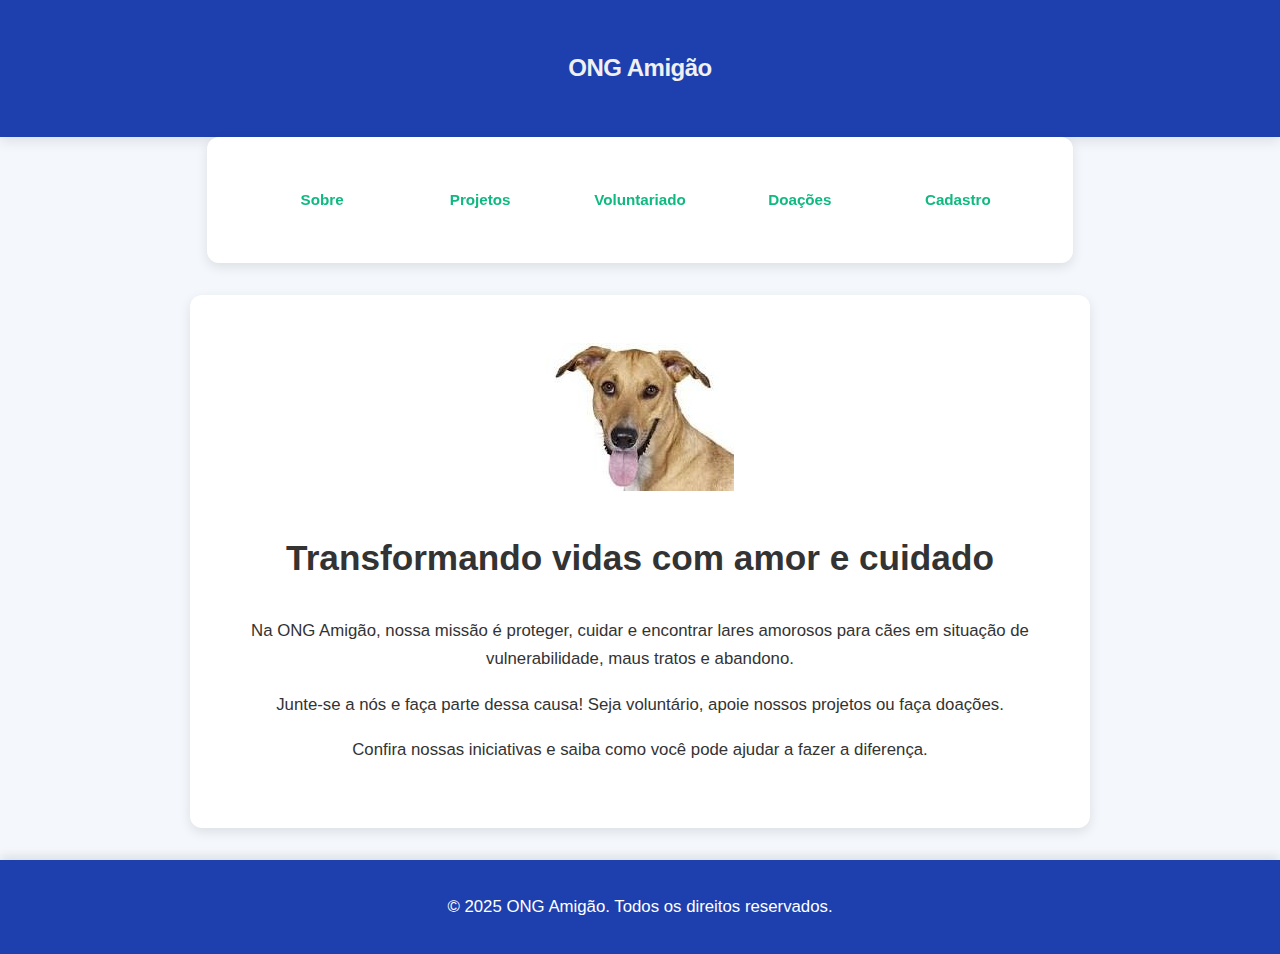
<file: index.html>
<!DOCTYPE html>
<html lang="pt-BR">
<head>
  <meta charset="UTF-8">
  <meta name="viewport" content="width=device-width, initial-scale=1.0">
  <title>ONG Amigão</title>

  <link rel="stylesheet" href="css/style.css">
  <!-- Font Awesome para ícones -->
  <link rel="stylesheet" href="https://cdnjs.cloudflare.com/ajax/libs/font-awesome/6.5.0/css/all.min.css">
  <!-- Material Icons para setas no mobile -->
  <link href="https://fonts.googleapis.com/icon?family=Material+Icons" rel="stylesheet">

  <style>

    /* === CORES CORRIGIDAS (laranja) === */

    :root {
  --main: #10B981;        /* Verde Esmeralda */
  --main-hover: #059669;  /* Hover mais escuro */
  --main-light: #366951;  /* Fundo claro */
}
/* 
:root {
      --orange: #e67e22;
      --orange-hover: #f39c12;
      --orange-light: #fdf2e9;
    }
*/
    /* === MENU HAMBURGUER === */
    .hamburger {
      display: none;
      font-size: 2.8rem;
      font-style: bold;
      background: none;
      border: none;
      color: var(--main);
      cursor: pointer;
      padding: 10px;
    }

    .hamburger:hover {
      color: var(--main-hover);
    }

    .nav-menu {
      display: flex;
      list-style: none;
      font-style: bold;
      margin: 0;
      padding: 0;
    }

    .nav-menu li {
      margin: 0 15px;
      position: relative;
    }

/* === BOTÕES UNIFORMES === */

.nav-menu a {
  text-decoration: none;
  color: var(--main); /* ou var(--orange) se ainda estiver usando */
  font-weight: 700 !important; /* ← AQUI: TÍTULOS EM NEGRITO */
  font-style: normal; /* remove italic se tiver */
  transition: all 0.3s ease;
  display: block;
  padding: 10px 16px;
  min-width: 120px;
  text-align: center;
  border-radius: 6px;
  background: transparent;
}

.nav-menu a:hover {
  color: white;
  background: var(--main-hover);
  box-shadow: 0 2px 8px rgba(0, 0, 0, 0.2);
}
  
/*    
    .nav-menu a {
      text-decoration: none;
      color: var(--main);
      font-weight: 500;
      font-style: bold;
      transition: all 0.3s ease;
      display: block;
      padding: 10px 16px;
      min-width: 120px;
      text-align: center;
      border-radius: 6px;
      background: transparent;
    }

    .nav-menu a:hover {
      color: white;
      font-style: bold;
      background: var(--main);
      box-shadow: 0 2px 8px rgba(230, 126, 34, 0.3);
    }
*/
    /* === DROPDOWN (Desktop) === */
    .dropdown {
      position: relative;
    }

    
    .dropdown-content {
      display: none;
      position: absolute;
      top: 100%;
      left: 0;
      background: #fff;
      min-width: 220px;
      box-shadow: 0 8px 16px rgba(0,0,0,0.1);
      border-radius: 8px;
      overflow: hidden;
      z-index: 1000;
      opacity: 0;
      transform: translateY(-10px);
      transition: opacity 0.3s ease, transform 0.3s ease;
      border: 1px solid #f0f0f0;
    }

    .dropdown:hover .dropdown-content,
    .dropdown.active .dropdown-content {
      display: block;
      opacity: 1;
      transform: translateY(0);
    }

    .dropdown-content a {
      padding: 12px 16px;
      color: #555;
      font-weight: normal; 
      font-size: 0.95rem;
      
      text-align: left;
      min-width: auto;
      border-radius: 0;
    }

    .dropdown-content a:hover {
      background: var(--main-light);
      color: var(--orange);
      font-weight: 500; 
    }

    /* === MOBILE === */
    @media (max-width: 768px) {
      .hamburger {
        display: block;
      }

      .nav-menu {
        position: fixed;
        top: 0;
        right: -100%;
        height: 100vh;
        width: 280px;
        background: #fff;
        flex-direction: column;
        align-items: flex-start;
        padding: 80px 20px 20px;
        box-shadow: -5px 0 15px rgba(0,0,0,0.1);
        transition: right 0.3s ease;
        z-index: 1000;
      }

      .nav-menu.active {
        right: 0;
      }

      .nav-menu li {
        margin: 8px 0;
        width: 100%;
      }

      .nav-menu a {
        min-width: auto;
        width: 100%;
        text-align: left;
        padding: 14px 16px;
        border-radius: 8px;
        background: var(--main-light);
        color: var(--main);
        font-weight: 700;
      }

      .nav-menu a:hover {
        background: var(--main);
        color: white;
      }

      .dropdown-content {
        position: static;
        box-shadow: none;
        background: #f9f9f9;
        border-radius: 6px;
        margin-top: 5px;
        display: none;
        border: 1px solid #eee;
      }

      .dropdown.active .dropdown-content {
        display: block;
      }

      .dropdown-content a {
        padding-left: 30px;
        font-size: 0.95rem;
        background: white;
        color: #444;
        border-radius: 6px;
        margin: 4px 0;
      }

      .dropdown-content a:hover {
        background: var(--main);
        color: white;
      }

      .dropdown > a::after {
        content: "expand_more";
        font-family: "Material Icons", sans-serif;
        font-size: 1.2rem;
        margin-left: 8px;
        float: right;
        color: var(--main);
      }

      .dropdown.active > a::after {
        content: "expand_less";
      }

      .overlay {
        display: none;
        position: fixed;
        top: 0;
        left: 0;
        width: 100%;
        height: 100%;
        background: rgba(0,0,0,0.5);
        z-index: 999;
      }

      .overlay.active {
        display: block;
      }
    }

    /* === CABEÇALHO === */
    .header-container {
      display: flex;
      align-items: center;
      justify-content: space-between;
      flex-wrap: wrap;
      padding: 1rem;
      max-width: 1200px;
      margin: 0 auto;
    }

    .logo-img {
      height: 60px;
      border-radius: 10%;
      object-fit: cover;
    }

    header h1 {
      margin: 0;
      font-size: 1.5rem;
      color: #333;
    }
  </style>
</head>

<body class="page-index">
  <header>
    <h1 style="color: #f0f0f0;">ONG Amigão</h1>
  </header>

  <section id="menu">
    <div class="header-container">
      <button class="hamburger" aria-label="Abrir menu" onclick="toggleMenu()">
        <i class="fas fa-bars"></i>
      </button>

      <nav>
        <ul class="nav-menu" id="navMenu">
          <li><a href="sobre.html" onclick="closeMenu()">Sobre</a></li>

          <!-- DROPDOWN: PROJETOS -->
          <li class="dropdown" id="dropdownProjetos">
            <a href="#" onclick="toggleDropdown(event, 'dropdownProjetos')">Projetos</a>
            <div class="dropdown-content">
              <a href="resgate.html" onclick="closeMenu()">Resgate e Reabilitação</a>
              <a href="adocao.html" onclick="closeMenu()">Adoção Responsável</a>
              <a href="campanhas.html" onclick="closeMenu()">Campanhas de Conscientização</a>
            </div>
          </li>

          <li><a href="voluntariado.html" onclick="closeMenu()">Voluntariado</a></li>

          <!-- DROPDOWN: DOAÇÕES (CORRIGIDO) -->
          <li class="dropdown" id="dropdownDoacoes">
            <a href="#" onclick="toggleDropdown(event, 'dropdownDoacoes')">Doações</a>
            <div class="dropdown-content">
              <a href="doacoes1.html" onclick="closeMenu()">Doações em Dinheiro</a>
              <a href="doacoes2.html" onclick="closeMenu()">Doações de Suprimentos</a>
              <a href="doacoes3.html" onclick="closeMenu()">Entrega Presencial</a>
            </div>
          </li>

          <li><a href="cadastro.html" onclick="closeMenu()">Cadastro</a></li>
        </ul>
      </nav>
    </div>
  </section>
<!-- </header> -->

  <div class="overlay" id="overlay" onclick="closeMenu()"></div>

  <section id="home">
    <!-- <h1>ONG Amigão</h1> -->
    <img src="img/amigao_1.jpg" alt="Amigão n°.1"> <!-- class="logo-img">   -->
    <h2>Transformando vidas com amor e cuidado</h2>
    <p>Na ONG Amigão, nossa missão é proteger, cuidar e encontrar lares amorosos para cães em situação de vulnerabilidade, maus tratos e abandono.</p>
    <p>Junte-se a nós e faça parte dessa causa! Seja voluntário, apoie nossos projetos ou faça doações.</p>
    <p>Confira nossas iniciativas e saiba como você pode ajudar a fazer a diferença.</p>
  </section>

  <footer>
    <p>© 2025 ONG Amigão. Todos os direitos reservados.</p>
  </footer>

  <!-- JavaScript -->
  <script>
    function toggleMenu() {
      const menu = document.getElementById('navMenu');
      const overlay = document.getElementById('overlay');
      menu.classList.toggle('active');
      overlay.classList.toggle('active');
    }

    function closeMenu() {
      const menu = document.getElementById('navMenu');
      const overlay = document.getElementById('overlay');
      const dropdowns = document.querySelectorAll('.dropdown');
      menu.classList.remove('active');
      overlay.classList.remove('active');
      dropdowns.forEach(d => d.classList.remove('active'));
    }

    // Função genérica para toggle de qualquer dropdown
    function toggleDropdown(event, dropdownId) {
      if (window.innerWidth <= 768) {
        event.preventDefault();
        const dropdown = document.getElementById(dropdownId);
        const isActive = dropdown.classList.contains('active');

        // Fecha todos os dropdowns
        document.querySelectorAll('.dropdown').forEach(d => d.classList.remove('active'));

        // Abre o clicado (se não estava ativo)
        if (!isActive) {
          dropdown.classList.add('active');
        }
      }
    }

    // Fecha menu ao redimensionar para desktop
    window.addEventListener('resize', () => {
      if (window.innerWidth > 768) {
        closeMenu();
      }
    });

    // Fecha dropdown ao clicar fora (mobile)
    document.addEventListener('click', (e) => {
      if (window.innerWidth <= 768) {
        const dropdowns = document.querySelectorAll('.dropdown');
        dropdowns.forEach(dropdown => {
          if (dropdown.classList.contains('active') && !e.target.closest(`#${dropdown.id}`)) {
            dropdown.classList.remove('active');
          }
        });
      }
    });
  </script>
</body>
</html>
</file>
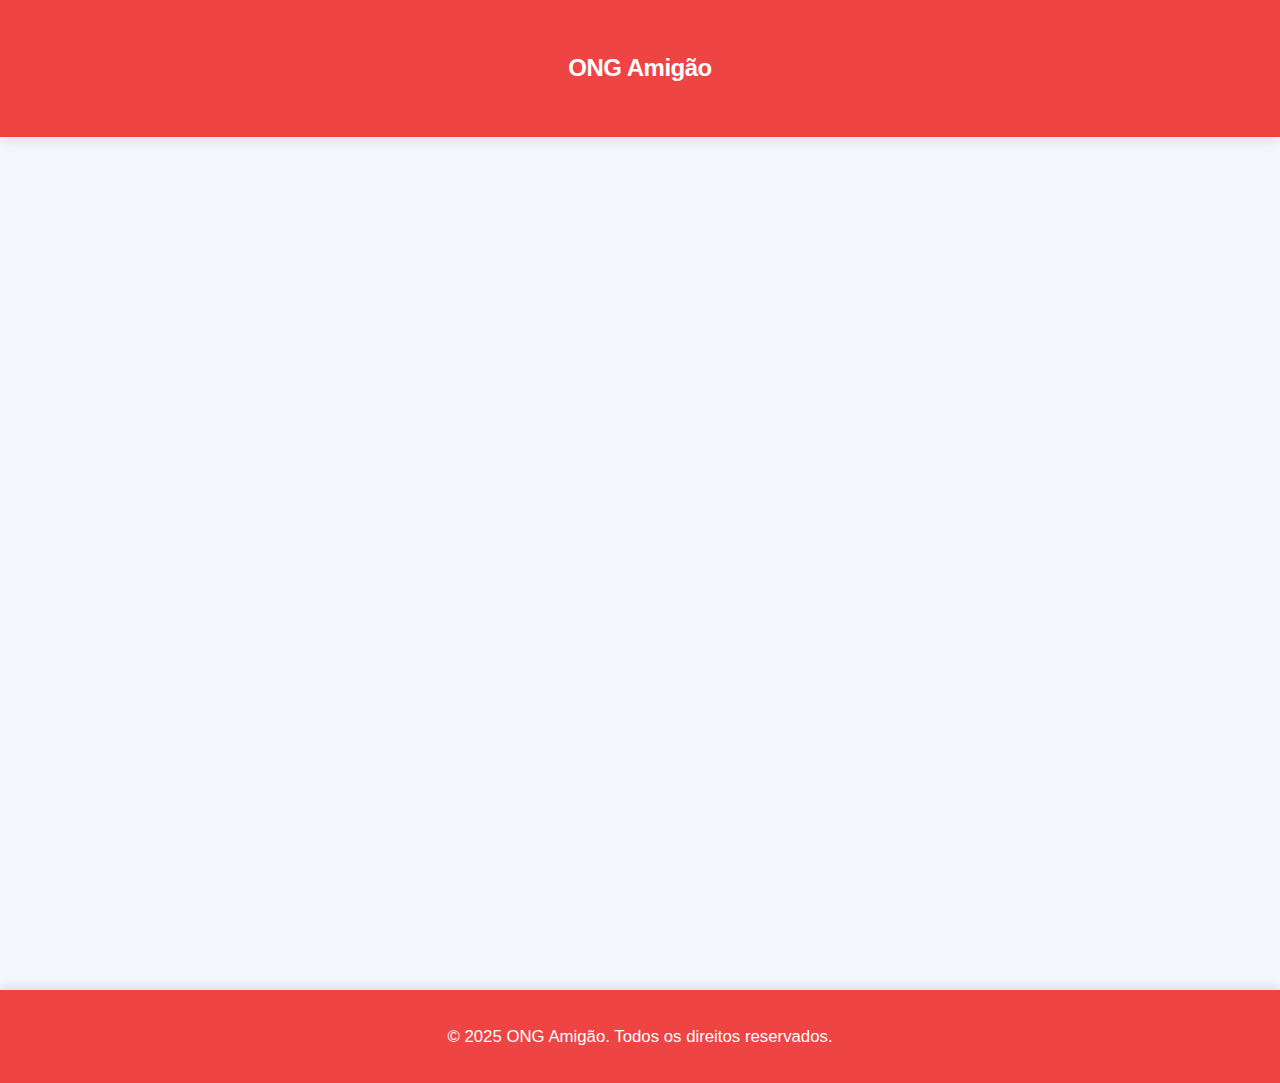
<file: adocao.html>
<!DOCTYPE html>
<html lang="pt-BR">
<head>
  <meta charset="UTF-8">
  <meta name="viewport" content="width=device-width, initial-scale=1.0">
  <title>Projetos — ONG Amigão</title>

  <link rel="stylesheet" href="css/style.css">
  
</head>
<body class="page-projetos">
  <header> 
    <h1>ONG Amigão</h1>
  </header>

  <section id="projetos" class="fade-up fade-delay-1">
    <h2 class="fade-up fade-delay-2">Adoção Responsável</h2>

    <p>A ONG Amigão desenvolve diversos projetos para o bem-estar dos animais e da comunidade. Alguns dos nossos principais projetos incluem:</p>

    <div class="projeto-card"> 
      <img src="img/adocao_1.jpg" alt="Adoção Responsável">
      <div>
       
        <p>Promovemos a adoção de cães resgatados, garantindo que encontrem famílias responsáveis e amorosas.</p>

        <p>Adotar um pet não deve ser por impulso — é uma decisão de amor consciente.</p>
        <p>No Brasil, 60% dos animais adotados voltam para abrigos em menos de 1 ano por falta de preparo (dados IBGE/ONGs).</p>
        <p>Nós ajudamos a mudar isso.</p>
        <p>Na <strong>ONG Amigão</strong>, todo adotante vira família</p>
        
        <p>Adotar é fácil.</p>
        <p>Fazer dar certo é responsabilidade.</p>
        <p>E a gente te ajuda em cada latido.</p>

      </div>
    </div>

    <p class="voltar">
      <a href="index.html" class="btn-voltar">Voltar à página inicial</a>
    </p>

  </section>

  <footer>
    <p>© 2025 ONG Amigão. Todos os direitos reservados.</p> 
  </footer>
</body>
</html>
</file>
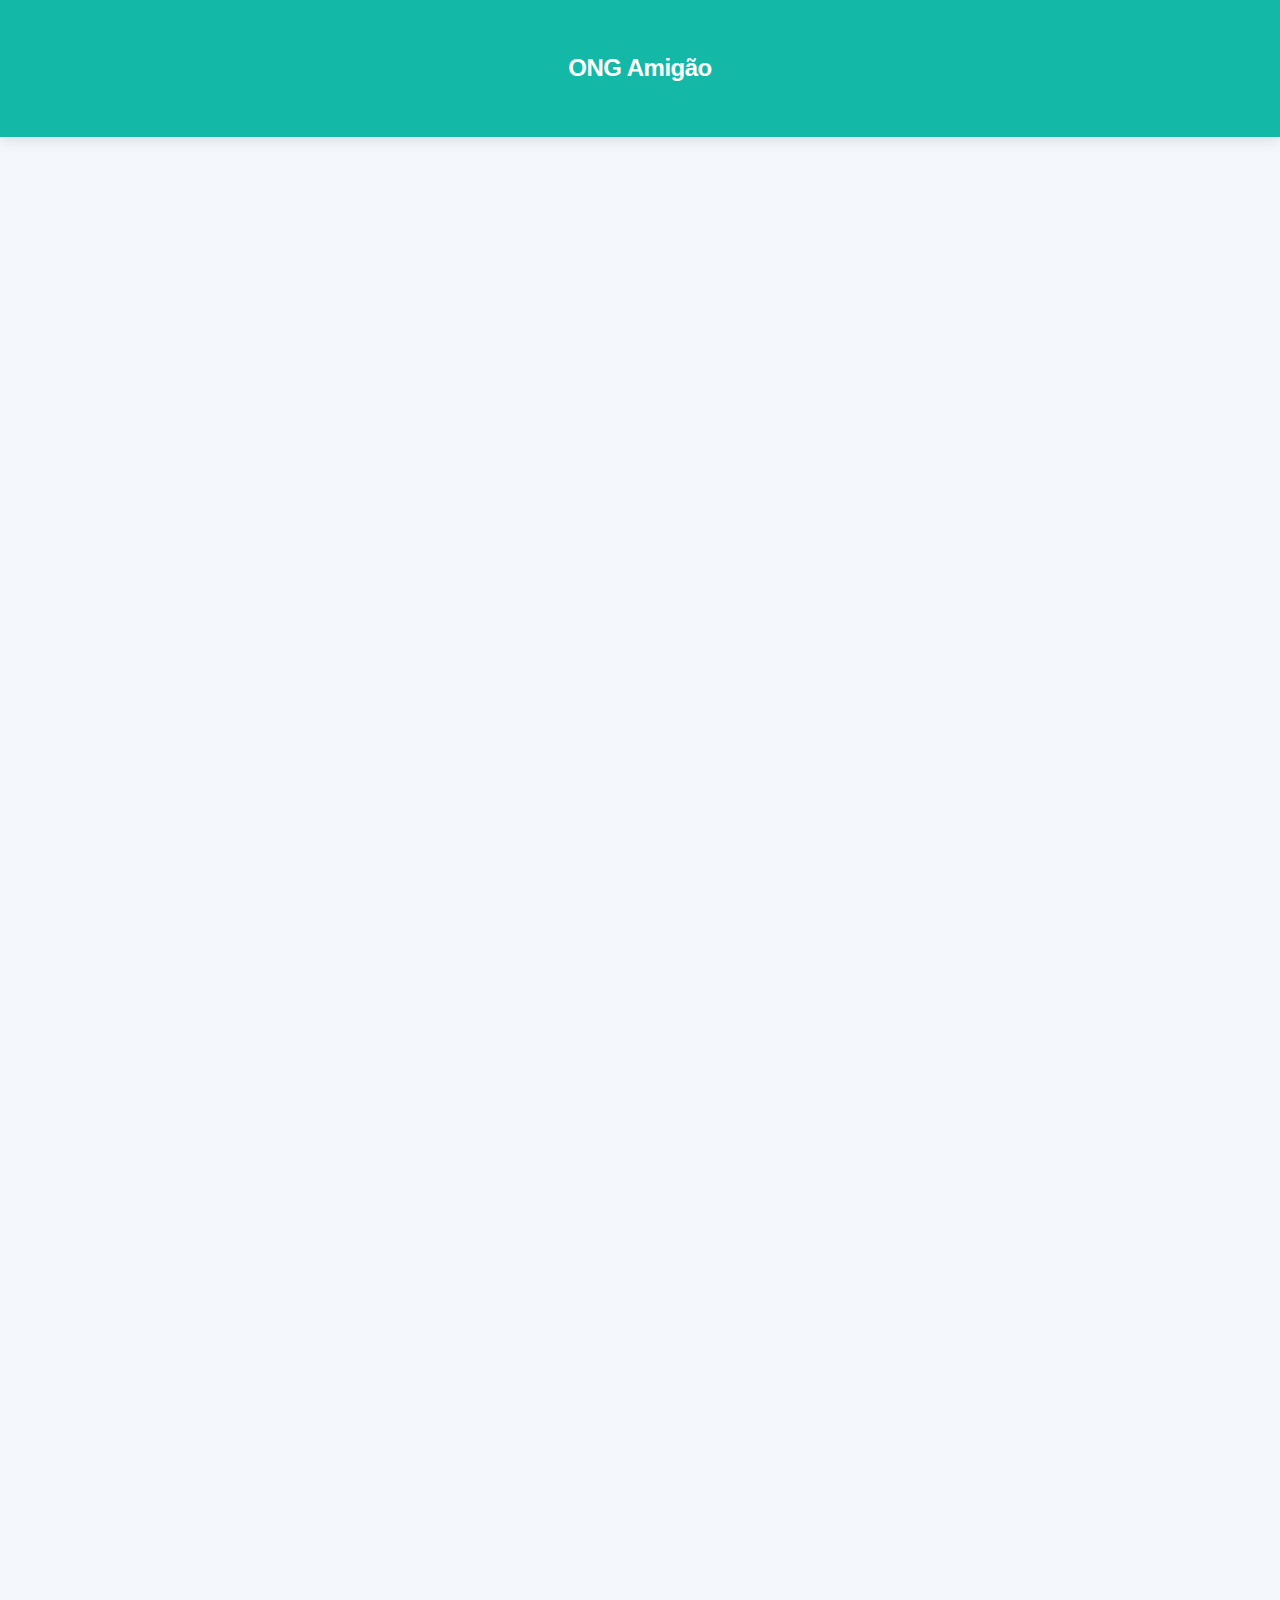
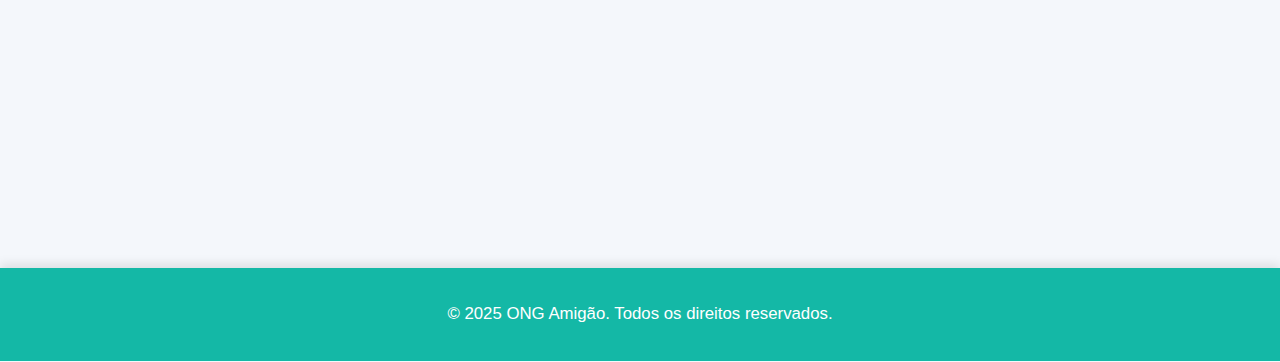
<file: cadastro.html>
<!DOCTYPE html>
<html lang="pt-BR">
<head>
  <meta charset="UTF-8">
  <meta name="viewport" content="width=device-width, initial-scale=1.0">
  <title>ONG Amigão | Cadastro</title>
  <link rel="stylesheet" href="css/style.css">
</head>
<body class="page-cadastro">

  <header>
    <h1>ONG Amigão</h1>
  </header>

  <main>
    <section id="cadastro" class="fade-up fade-delay-1">
      <form id="formCadastro">
        <h2>Cadastro de Voluntário</h2>
        <div class="form-grid">

          <fieldset>
            <legend>Informações Pessoais</legend>
            <div class="form-row"><label for="cpf">CPF:</label><input type="text" id="cpd" name="cpf" required maxlength="14" placeholder="000.000.000-00"></div>
            <div class="form-row"><label for="nome">Nome:</label><input type="text" id="nome" required></div>
            <div class="form-row"><label for="data_nascimento">Dta de Nascimento:</label><input type="date" id="dt_nascimento" required></div>
            <div class="form-row"><label for="email">E-mail:</label><input type="email" id="email" required placeholder="seu_email@seu_provedor"></div>
            <div class="form-row"><label for="telefone">Telefone:</label><input type="tel" id="telefone" name="telefone" required maxlength="15" placeholder="(00) 00000-0000"></div>
          </fieldset>

          <fieldset> 
            <legend>Endereço</legend>
            <div class="form-row"><label for="endereco">Endereço:</label><input type="text" id="endereco" required></div>
            <div class="form-row"><label for="bairro">Bairro:</label><input type="text" id="bairro" required></div>
            <div class="form-row"><label for="cep">CEP:</label><input type="text" id="cep" name="cep" required maxlength="9" placeholder="00000-000"></div>
            <div class="form-row"><label for="cidade">Cidade:</label><input type="text" id="cidade" required></div>
            <div class="form-row"><label for="estado">Estado:</label><select id="estado" name="estado" required><option value="">Selecione</option>
  	        <option>SP</option>
	  	      <option>AC</option><option>AL</option><option>AP</option><option>AM</option>
	          <option>BA</option><option>CE</option><option>DF</option><option>ES</option>
	          <option>GO</option><option>MA</option><option>MT</option><option>MS</option>
	          <option>MG</option><option>PA</option><option>PB</option><option>PR</option>
	          <option>PE</option><option>PI</option><option>RJ</option><option>RN</option>
	          <option>RS</option><option>RO</option><option>RR</option><option>SC</option>
	          <option>SE</option><option>TO</option>
	          </select>
            </div>
          </fieldset>

        </div>
        <button type="submit">Enviar</button>

        <p class="voltar">
          <a href="index.html" class="btn-voltar">Voltar à página inicial</a>
        </p>

      </form>
    </section>
  </main>

  <script>
    // Máscaras de input simples
    const cpf = document.getElementById('cpf');
    const telefone = document.getElementById('telefone');
    const cep = document.getElementById('cep');
    const form = document.getElementById('formCadastro');

    cpf.addEventListener('input', () => {
      let v = cpf.value.replace(/\D/g, '');
      if (v.length > 11) v = v.slice(0, 11);
      cpf.value = v.replace(/(\d{3})(\d{3})(\d{3})(\d{0,2})/, (_, a, b, c, d) => 
        d ? `${a}.${b}.${c}-${d}` : `${a}.${b}.${c}`);
    });

    telefone.addEventListener('input', () => {
      let v = telefone.value.replace(/\D/g, '');
      if (v.length > 11) v = v.slice(0, 11);
      telefone.value = v.replace(/^(\d{2})(\d{5})(\d{0,4})/, (_, a, b, c) => 
        c ? `(${a}) ${b}-${c}` : `(${a}) ${b}`);
    });

    cep.addEventListener('input', () => {
      let v = cep.value.replace(/\D/g, '');
      if (v.length > 8) v = v.slice(0, 8);
      cep.value = v.replace(/^(\d{5})(\d{0,3})/, (_, a, b) => 
        b ? `${a}-${b}` : `${a}`);
    });

    // Envio do formulário com feedback visual
      form.addEventListener('submit', e => {
      e.preventDefault(); // impede o reload da página
      alert('Cadastro enviado com sucesso! 🐶');
 
    // Efeito visual de sucesso
      form.style.transition = "opacity 0.3s ease";
      form.style.opacity = "0.5";
      setTimeout(() => {
        form.reset();            // limpa os campos
        form.style.opacity = "1"; // volta ao normal
      }, 1000);
    });
  </script>


  <footer>
    <p>© 2025 ONG Amigão. Todos os direitos reservados.</p>
  </footer>

  <script>
    document.getElementById('formCadastro').onsubmit = () => {
      alert('Cadastro enviado com sucesso! 🐶');
      return false;
    };
  </script>
</body>
</html>
</file>
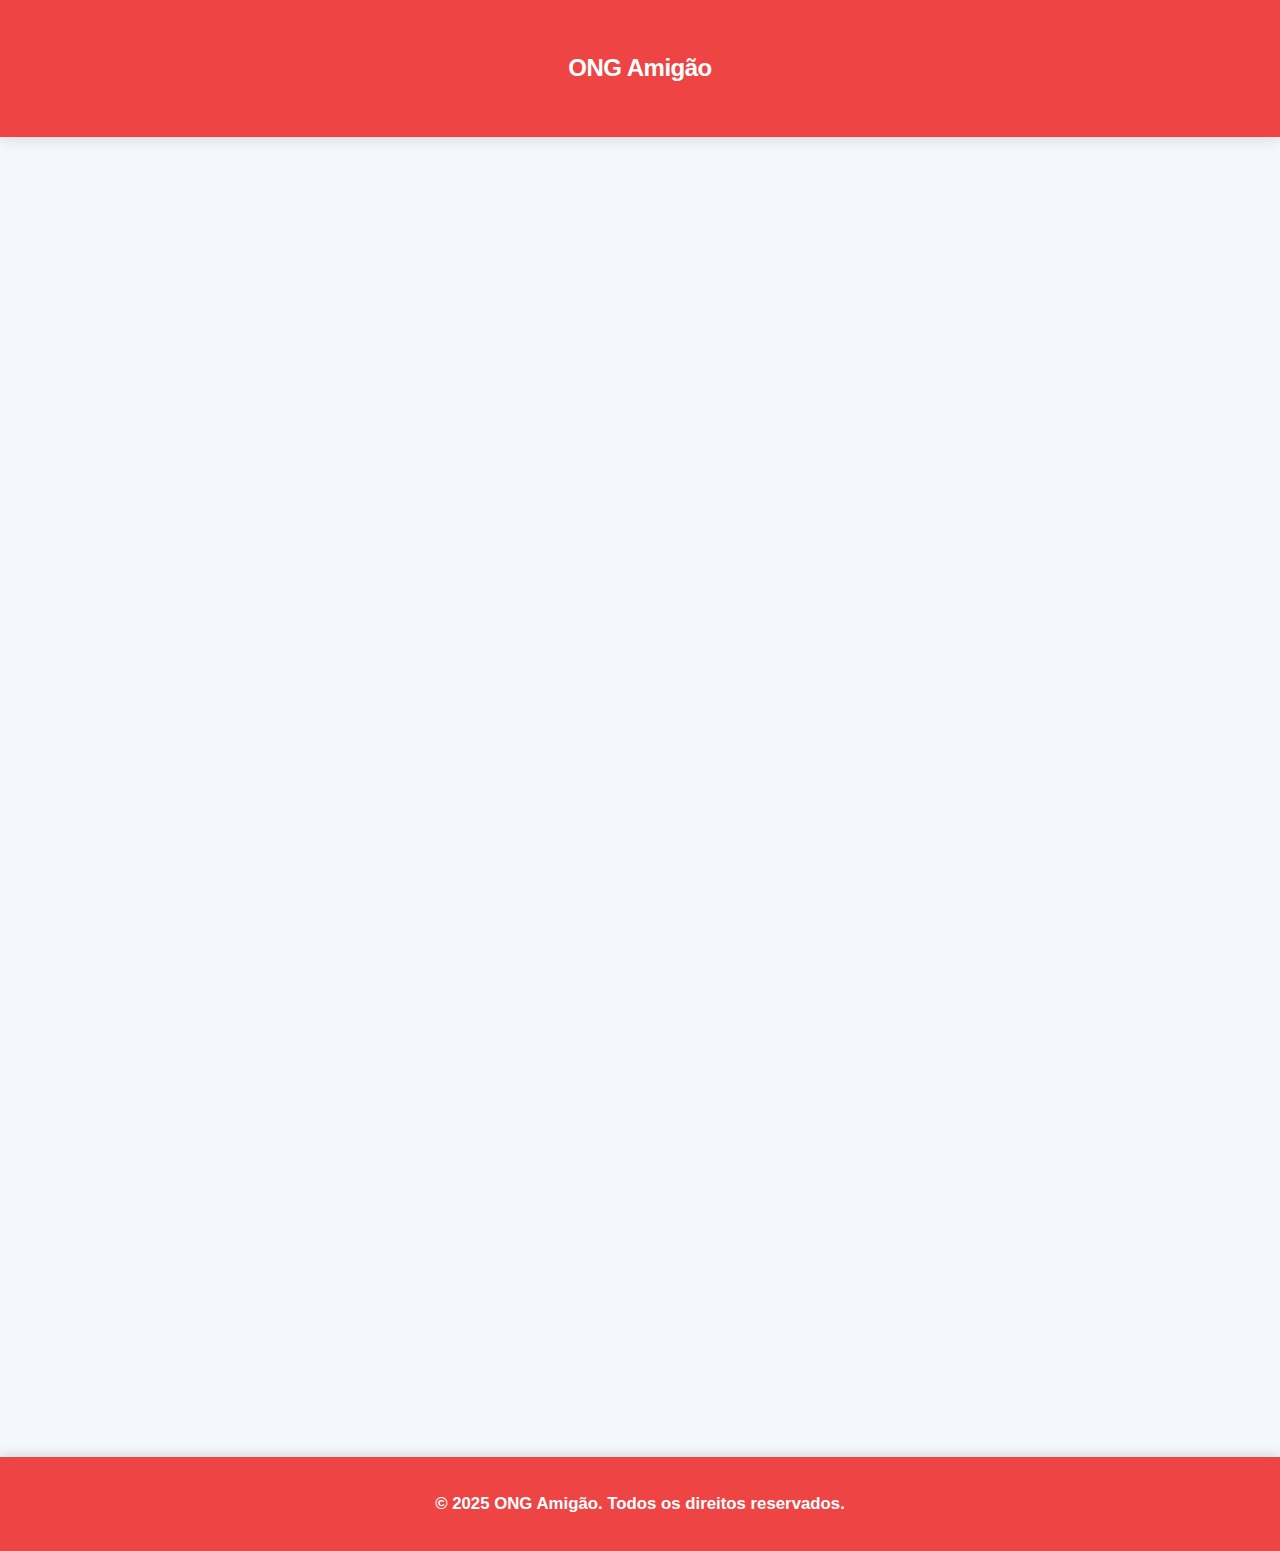
<file: campanhas.html>
<!DOCTYPE html>
<html lang="pt-BR">
<head>
  <meta charset="UTF-8">
  <meta name="viewport" content="width=device-width, initial-scale=1.0">
  <title>Projetos — ONG Amigão</title>

  <link rel="stylesheet" href="css/style.css">
  
</head>
<body class="page-projetos">
  <header> 
    <h1>ONG Amigão</h1>
  </header>

  <section id="projetos" class="fade-up fade-delay-1">
    <h2 class="fade-up fade-delay-2">Campanhas de Conscientização</h2>

    <p>A ONG Amigão desenvolve diversos projetos para o bem-estar dos animais e da comunidade. Alguns dos nossos principais projetos incluem:</p>

    <div class="projeto-card">
      <img src="img/campanha_1.jpg" alt="Campanhas de Conscientização">
      <div>

        <p>Realizamos campanhas educativas contínuas com o objetivo de promover a guarda responsável,</p>
        <p>os cuidados essenciais com os animais e a prevenção do abandono. Através de palestras em escolas,</p>
        <p>feiras comunitárias, redes sociais e parcerias com empresas, levamos informações claras e acessíveis sobre: </p>

        <ul>
            <li>A importância da alimentação balanceada e adequada para cada fase da vida do animal;</li>
            <li>Esterilização como forma de controle populacional e redução de filhotes indesejados;</li>
            <li>Vacinação e vermifugação regulares para garantir a saúde dos pets;</li>
            <li>Identificação com microchip ou plaquinha para facilitar o reencontro em caso de perda;</li>
            <li>Adoção consciente, orientando futuros tutores sobre as responsabilidades de longo prazo;</li>
            <li>Denúncia de maus-tratos, ensinando como identificar e agir diante de situações de crueldade.</li>
        </ul>
        <p>Nossas ações incluem distribuição de materiais informativos, vídeos educativos, mutirões de castração gratuitos
           ou a baixo custo e eventos de rua com demonstrações práticas de cuidados básicos. </p>
        <p>Cada campanha é planejada para alcançar diferentes públicos:</p>
        <p><strong>— crianças, jovens, adultos e idosos — </strong>
        <p>reforçando que um animal não é um presente impulsivo:</p>
        <p>Mas um compromisso de <strong>amor e cuidado por toda a vida.<strong></p>        
      </div>
    </div>

    <p class="voltar">
      <a href="index.html" class="btn-voltar">Voltar à página inicial</a>
    </p>

  </section>

  <footer>
    <p>© 2025 ONG Amigão. Todos os direitos reservados.</p> 
  </footer>
</body>
</html>
</file>
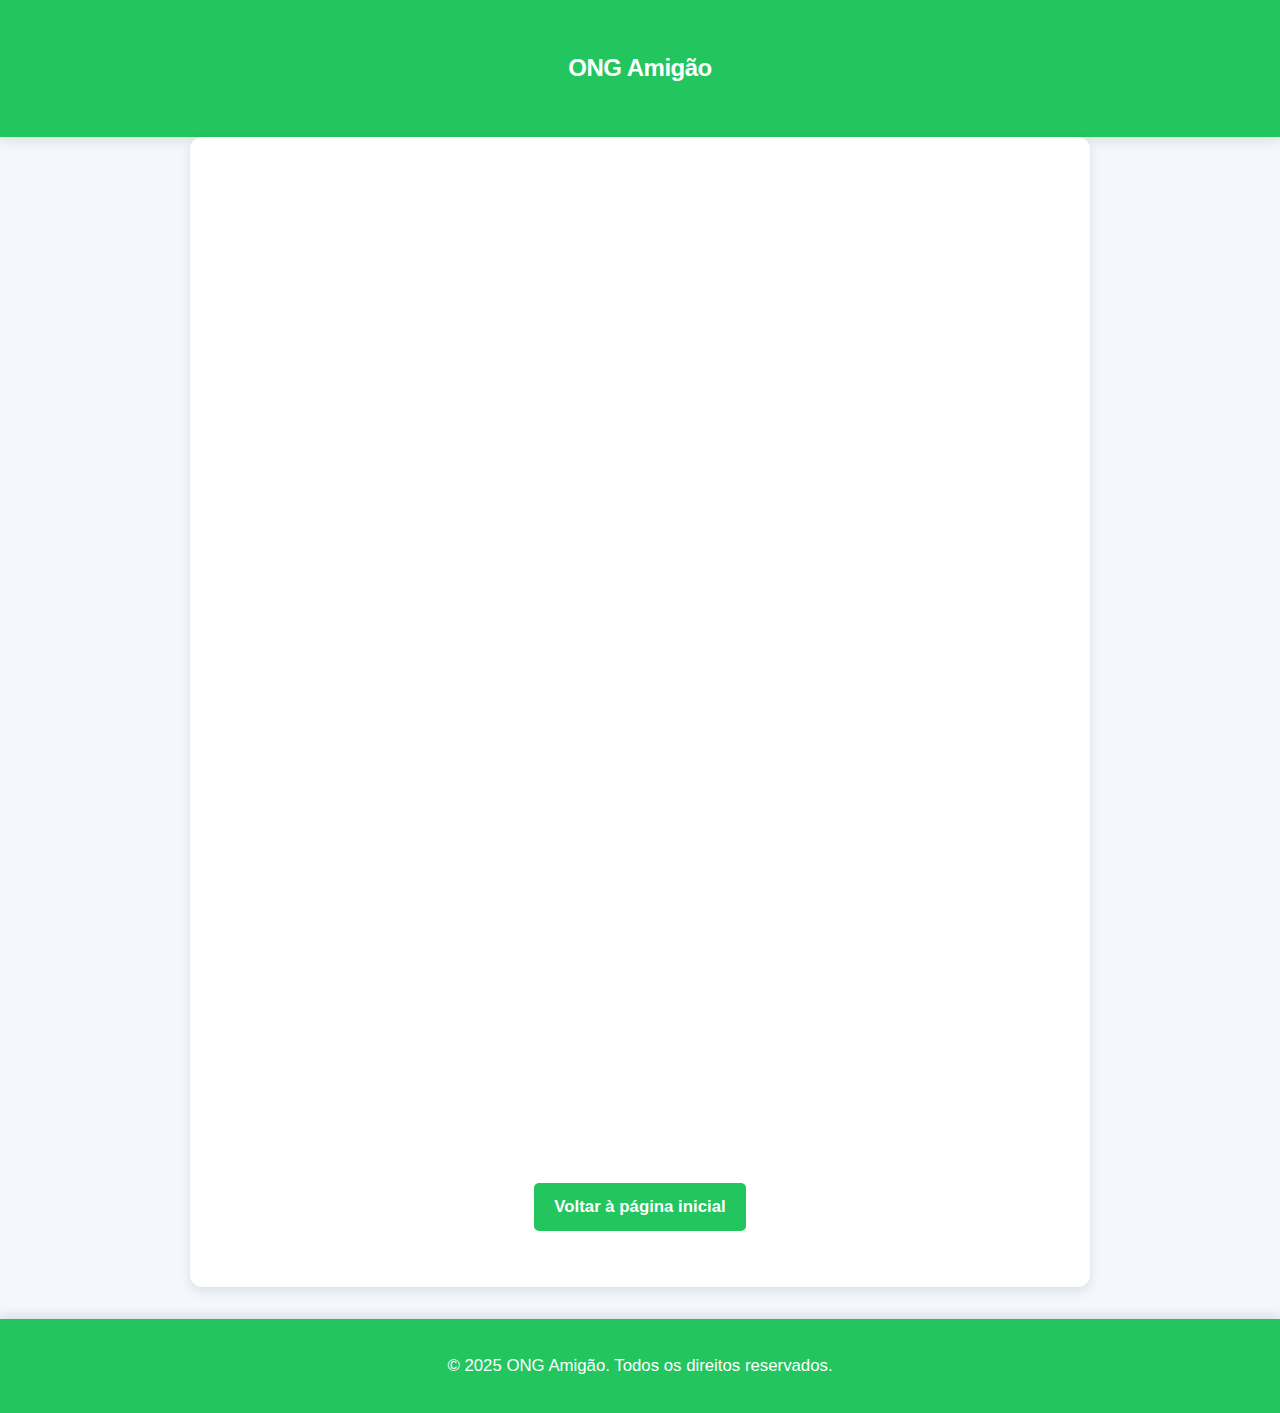
<file: doacoes.html>
<!DOCTYPE html>
<html lang="pt-BR">
<head>
  <meta charset="UTF-8">
  <meta name="viewport" content="width=device-width, initial-scale=1.0">
  <title>Doações — ONG Amigão</title>

  <link rel="stylesheet" href="css/style.css">

</head>
<body class="page-doacoes">
  <header> 
    <h1>ONG Amigão</h1>
  </header>

  <section id="doacoes">
  <div class = fade-up fade-delay-1>
    <h2>Como Ajudar — Doações</h2>

    <p>Você pode contribuir com a <strong>ONG Amigão</strong> de diversas formas. Sua ajuda é essencial para cuidarmos de cães resgatados e proporcionar uma vida digna e feliz para cada um deles.</p>

    <h3>1. Doações em Dinheiro</h3>
    <p>Contribua financeiramente para ajudar na manutenção da ONG, pagamento de consultas veterinárias, vacinas e outros cuidados:</p>
    <ul>
      <li>Pix: <strong>99.999.999/0001-00</strong></li>
      <li>Banco do Brasil – Agência: 1234 | Conta: 56789-0 | Favorecido: ONG Amigão</li>
      <li>Transferência ou depósito identificando seu nome</li>
    </ul>
  </div>
  
  <div class = fade-up fade-delay-1>
    <h3>2. Doações de Suprimentos</h3>
    <p>Itens que fazem diferença no dia a dia dos cães resgatados:</p>
    <ul>
      <li>Rações (seca ou úmida)</li>
      <li>Medicamentos veterinários</li>
      <li>Brinquedos e caminhas</li>
      <li>Produtos de higiene: shampoo, escovas, toalhas</li>
    </ul>
  </div>

  <div class = fade-up fade-delay-1>
    <h3>3. Entrega Presencial</h3>
    <p>Você pode entregar suas doações pessoalmente no seguinte endereço:</p>
    <p><strong>Rua Exemplo, 123 – Bairro Amigo | Cidade – Estado | CEP 00000-000</strong></p>

    <p>Para combinar horários ou tirar dúvidas, entre em contato via WhatsApp: 
       <a href="https://wa.me/5599999999999" target="_blank">(99) 99999-9999</a>
    </p>

    <p>Obrigado por fazer parte desta missão! Cada gesto de carinho transforma vidas.</p>  
  
    <p>Se ainda não preencheu seu cadastro, faça-o <a href="cadastro.html">clicando aqui.</a></p>

  </div>
    <p class="voltar">
      <a href="index.html" class="btn-voltar">Voltar à página inicial</a>
    </p>

  </section>

  <footer>
    <p>© 2025 ONG Amigão. Todos os direitos reservados.</p> 
  </footer>
</body>
</html>
</file>
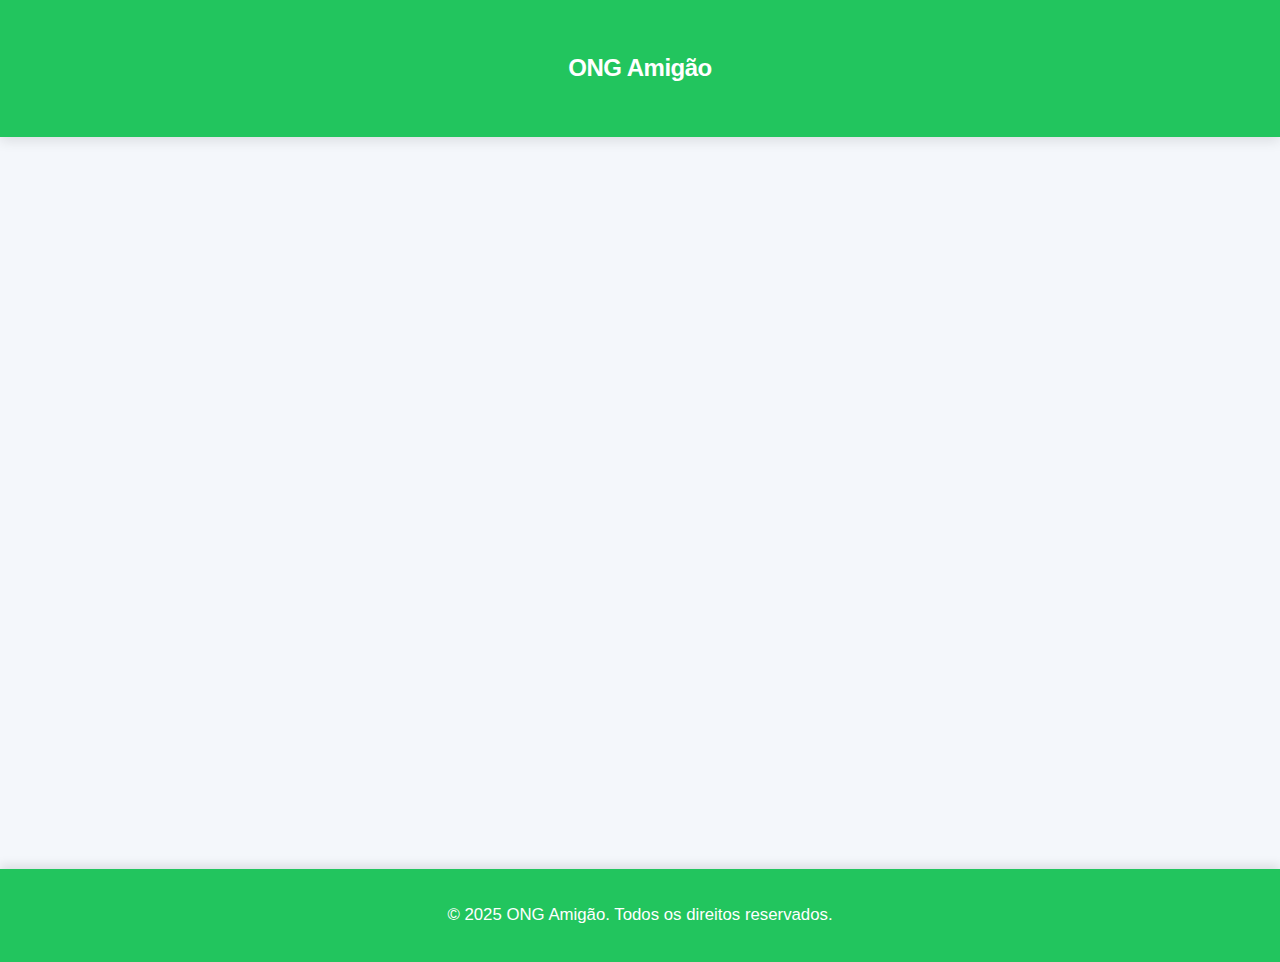
<file: doacoes1.html>
<!DOCTYPE html>
<html lang="pt-BR">
<head>
  <meta charset="UTF-8">
  <meta name="viewport" content="width=device-width, initial-scale=1.0">
  <title>Doações — ONG Amigão</title>

  <link rel="stylesheet" href="css/style.css">

</head>
<body class="page-doacoes">
  <header> 
    <h1>ONG Amigão</h1>
  </header>

  <section id="doacoes" class = "fade-up fade-delay-1">
    <h2 class="fade-up fade-delay-2">Doações em Dinheiro</h2>
    <div class="projeto-card">
      <div>   

        <p>Você pode contribuir com a <strong>ONG Amigão</strong> de diversas formas. Sua ajuda é essencial para cuidarmos de cães resgatados e proporcionar uma vida digna e feliz para cada um deles.</p>

        <p>Contribua financeiramente para ajudar na manutenção da ONG, pagamento de consultas veterinárias, vacinas e outros cuidados:</p>
        <ul>
          <li>Pix: <strong>99.999.999/0001-00</strong></li>
          <li>Banco do Brasil – Agência: 1234 | Conta: 56789-0 | Favorecido: ONG Amigão</li>
          <li>Transferência ou depósito identificando seu nome</li>
        </ul>
  
        <p>Obrigado por fazer parte desta missão! Cada gesto de carinho transforma vidas.</p>  
  
        <p>Se ainda não preencheu seu cadastro, faça-o <a href="cadastro.html">clicando aqui.</a></p>
      </div>

    </div>
    <p class="voltar">
      <a href="index.html" class="btn-voltar">Voltar à página inicial</a>
    </p>

  </section>

  <footer>
    <p>© 2025 ONG Amigão. Todos os direitos reservados.</p> 
  </footer>
</body>
</html>
</file>
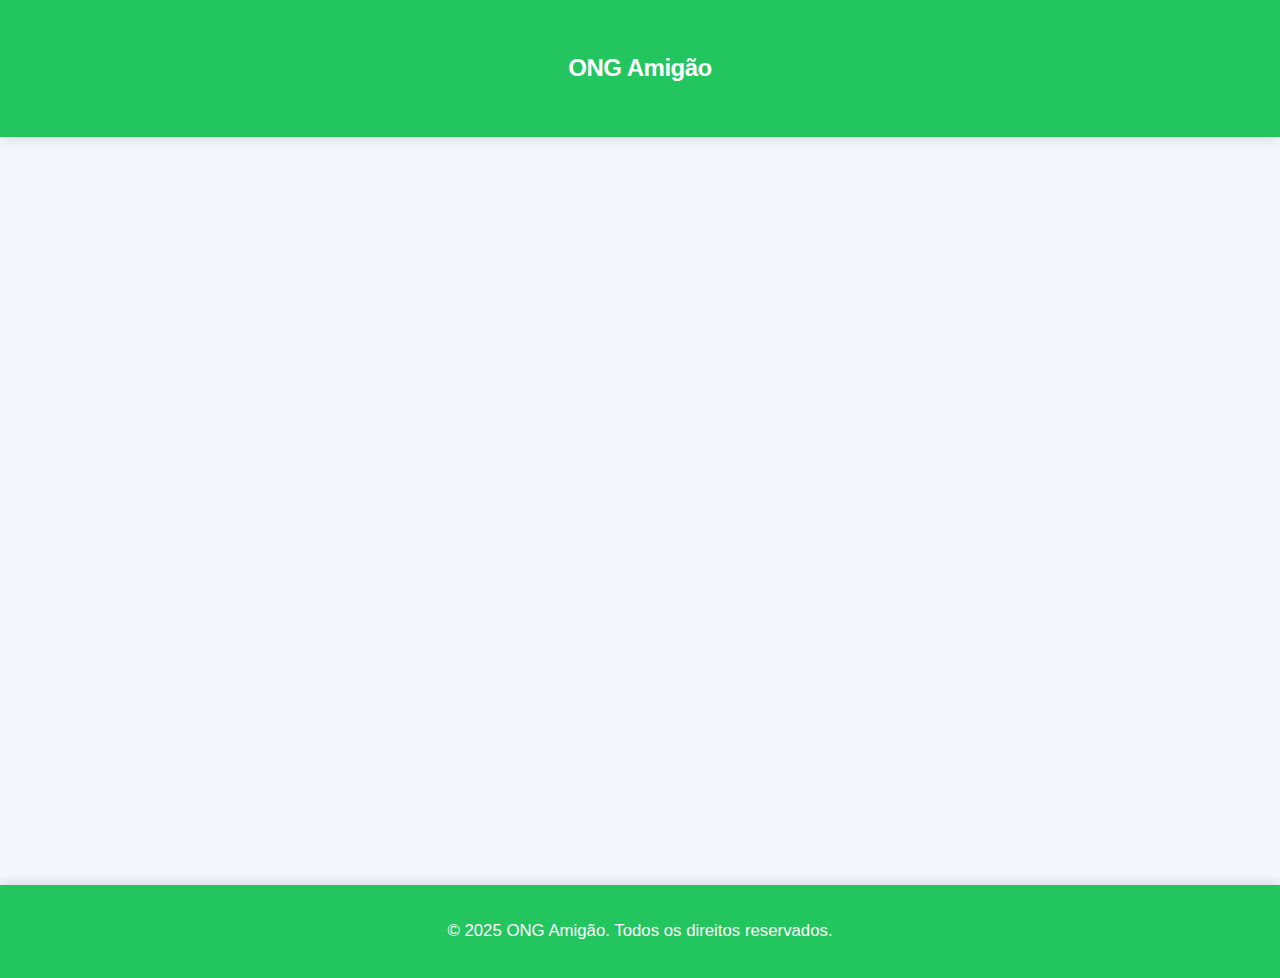
<file: doacoes2.html>
<!DOCTYPE html>
<html lang="pt-BR">
<head>
  <meta charset="UTF-8">
  <meta name="viewport" content="width=device-width, initial-scale=1.0">
  <title>Doações — ONG Amigão</title>

  <link rel="stylesheet" href="css/style.css">

</head>
<body class="page-doacoes">
  <header> 
    <h1>ONG Amigão</h1>
  </header>

    <section id="doacoes" class = "fade-up fade-delay-1">
    <h2 class="fade-up fade-delay-2">Doações de Suprimentos</h2>
    <div class="projeto-card">
      <div>   

        <p>Você pode contribuir com a <strong>ONG Amigão</strong> de diversas formas. Sua ajuda é essencial para cuidarmos de cães resgatados e proporcionar uma vida digna e feliz para cada um deles.</p>

        <p>Itens que fazem diferença no dia a dia dos cães resgatados:</p>

        <ul>
          <li>Rações (seca ou úmida)</li>
          <li>Medicamentos veterinários</li>
          <li>Brinquedos e caminhas</li>
          <li>Produtos de higiene: shampoo, escovas, toalhas</li>
        </ul>
  
        <p>Obrigado por fazer parte desta missão! Cada gesto de carinho transforma vidas.</p>  
  
        <p>Se ainda não preencheu seu cadastro, faça-o <a href="cadastro.html">clicando aqui.</a></p>
      </div>

    </div>
    <p class="voltar">
      <a href="index.html" class="btn-voltar">Voltar à página inicial</a>
    </p>

  </section>

  <footer>
    <p>© 2025 ONG Amigão. Todos os direitos reservados.</p> 
  </footer>
</body>
</html>
</file>
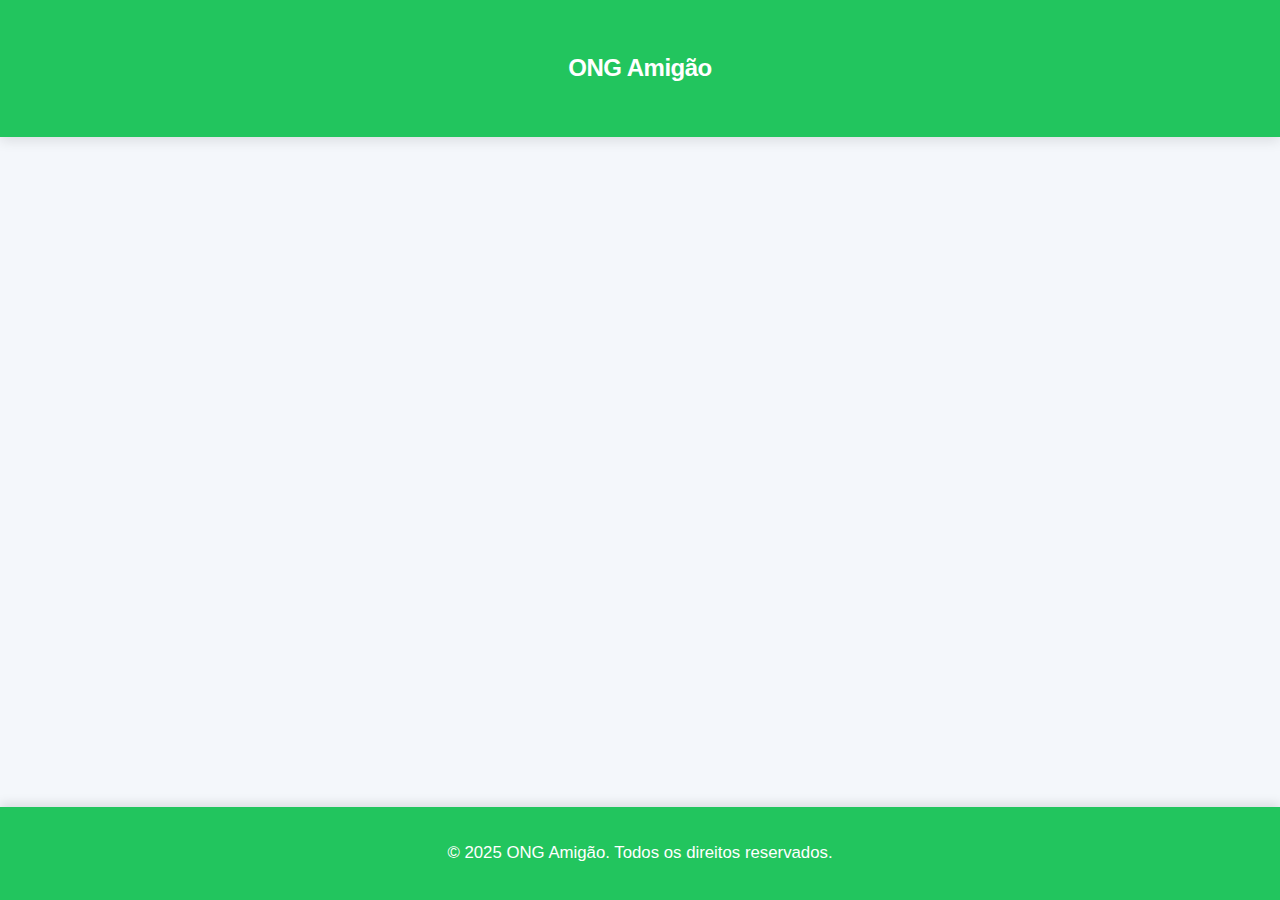
<file: doacoes3.html>
<!DOCTYPE html>
<html lang="pt-BR">
<head>
  <meta charset="UTF-8">
  <meta name="viewport" content="width=device-width, initial-scale=1.0">
  <title>Doações — ONG Amigão</title>

  <link rel="stylesheet" href="css/style.css">

</head>
<body class="page-doacoes">
  <header> 
    <h1>ONG Amigão</h1>
  </header>

  <section id="doacoes" class = "fade-up fade-delay-1">
    <h2 class="fade-up fade-delay-2">Entrega Presencial</h2>
    <div class="projeto-card">
      <div>   

        <p>Você pode contribuir com a <strong>ONG Amigão</strong> de diversas formas. Sua ajuda é essencial para cuidarmos de cães resgatados e proporcionar uma vida digna e feliz para cada um deles.</p>

        <p>Você pode entregar suas doações pessoalmente no seguinte endereço:</p>
        <p><strong>Rua Exemplo, 123 – Bairro Amigo | Cidade – Estado | CEP 00000-000</strong></p>

        <p>Para combinar horários ou tirar dúvidas, entre em contato via WhatsApp: 
           <a href="https://wa.me/5599999999999" target="_blank">(99) 99999-9999</a>
        </p>
  
        <p>Se ainda não preencheu seu cadastro, faça-o <a href="cadastro.html">clicando aqui.</a></p>
      </div>

    </div>
    <p class="voltar">
      <a href="index.html" class="btn-voltar">Voltar à página inicial</a>
    </p>

  </section>



  <footer>
    <p>© 2025 ONG Amigão. Todos os direitos reservados.</p> 
  </footer>
</body>
</html>
</file>
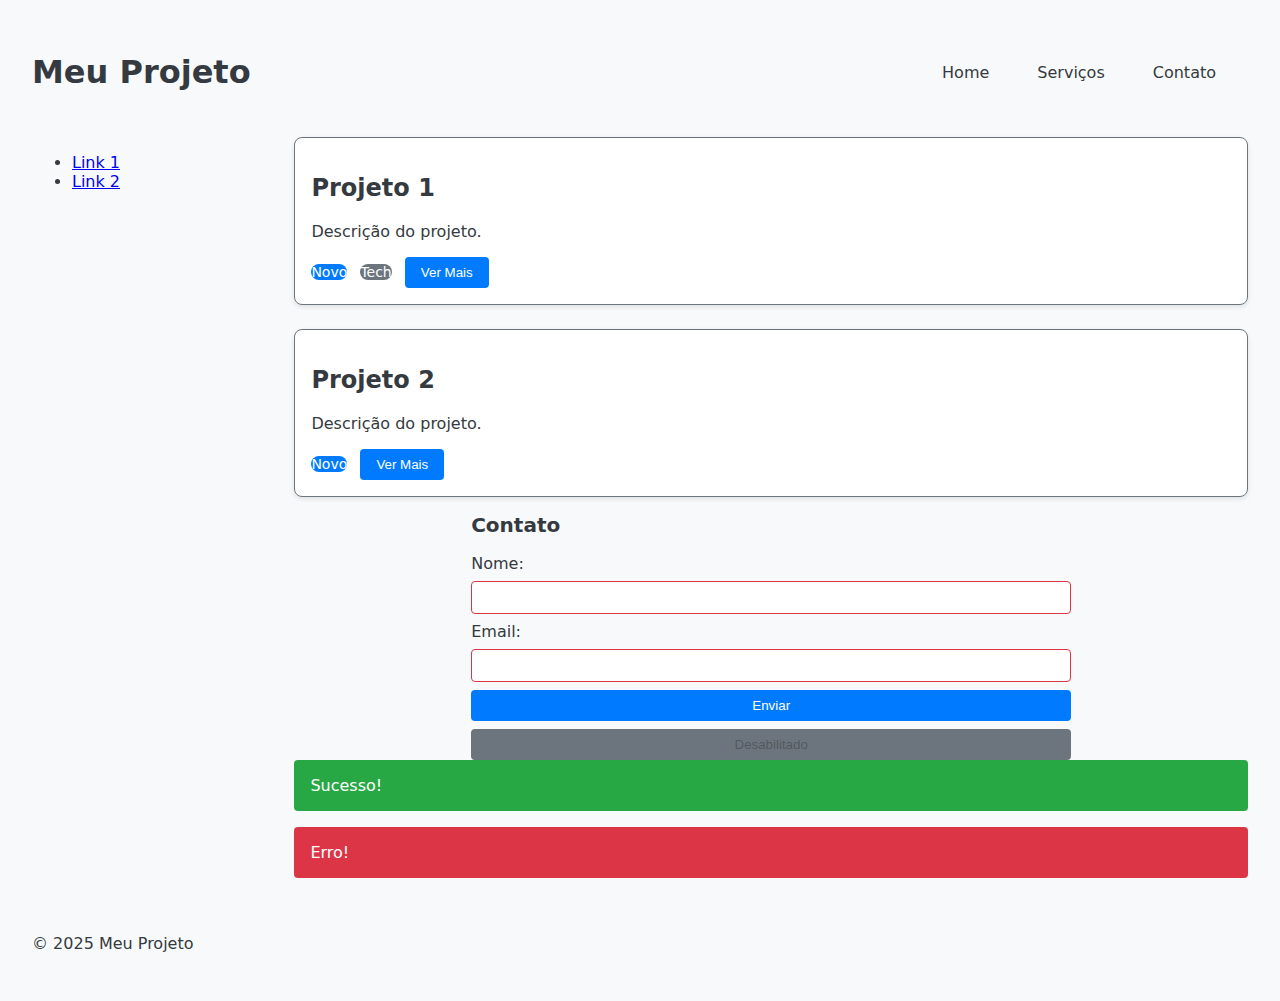
<file: page.html>
<!DOCTYPE html>
<html lang="pt-BR">
<head>
    <meta charset="UTF-8">
    <meta name="viewport" content="width=device-width, initial-scale=1.0">
    <title>Projeto HTML com Design System</title>
    <style>
        /* Design System: Variáveis CSS */
        :root {
            /* Paleta de Cores (mínimo 8) */
            --primary: #007bff;
            --primary-dark: #0056b3;
            --secondary: #6c757d;
            --secondary-dark: #5a6268;
            --success: #28a745;
            --danger: #dc3545;
            --warning: #ffc107;
            --info: #17a2b8;
            --light: #f8f9fa;
            --dark: #343a40;

            /* Tipografia Hierárquica (mínimo 5 tamanhos) */
            --font-size-xs: 0.75rem;
            --font-size-sm: 0.875rem;
            --font-size-base: 1rem;
            --font-size-lg: 1.25rem;
            --font-size-xl: 1.5rem;
            --font-size-2xl: 2rem;

            /* Sistema de Espaçamento Modular */
            --space-1: 8px;
            --space-2: 16px;
            --space-3: 24px;
            --space-4: 32px;
            --space-5: 48px;
            --space-6: 64px;

            /* Font Family */
            --font-family: system-ui, -apple-system, BlinkMacSystemFont, 'Segoe UI', Roboto, Oxygen, Ubuntu, Cantarell, 'Open Sans', 'Helvetica Neue', sans-serif;
        }

        body {
            font-family: var(--font-family);
            font-size: var(--font-size-base);
            margin: 0;
            padding: 0;
            background-color: var(--light);
            color: var(--dark);
        }

        /* Layouts Responsivos com Flexbox e Grid */
        /* Sistema de Grid Customizado (12 colunas) */
        .grid {
            display: grid;
            grid-template-columns: repeat(12, 1fr);
            gap: var(--space-2);
        }

        .col-1 { grid-column: span 1; }
        .col-2 { grid-column: span 2; }
        .col-3 { grid-column: span 3; }
        .col-4 { grid-column: span 4; }
        .col-5 { grid-column: span 5; }
        .col-6 { grid-column: span 6; }
        .col-7 { grid-column: span 7; }
        .col-8 { grid-column: span 8; }
        .col-9 { grid-column: span 9; }
        .col-10 { grid-column: span 10; }
        .col-11 { grid-column: span 11; }
        .col-12 { grid-column: span 12; }

        /* Breakpoints Responsivos (5 bem definidos) */
        @media (min-width: 576px) {
            .sm-col-6 { grid-column: span 6; }
            /* Adicione mais classes conforme necessário */
        }

        @media (min-width: 768px) {
            .md-col-4 { grid-column: span 4; }
        }

        @media (min-width: 992px) {
            .lg-col-3 { grid-column: span 3; }
        }

        @media (min-width: 1200px) {
            .xl-col-2 { grid-column: span 2; }
        }

        /* Layout Principal com CSS Grid */
        .main-layout {
            display: grid;
            grid-template-areas:
                "header header"
                "nav main"
                "footer footer";
            grid-template-columns: 1fr 4fr;
            gap: var(--space-3);
            padding: var(--space-4);
        }

        header { grid-area: header; }
        nav { grid-area: nav; }
        main { grid-area: main; }
        footer { grid-area: footer; }

        /* Flexbox para Componentes Internos */
        .flex-container {
            display: flex;
            justify-content: space-between;
            align-items: center;
            gap: var(--space-2);
        }

        /* Navegação Sofisticada e Interativa */
        .main-menu {
            display: flex;
            list-style: none;
            padding: 0;
            margin: 0;
        }

        .main-menu li {
            position: relative;
            margin-right: var(--space-2);
        }

        .main-menu a {
            text-decoration: none;
            color: var(--dark);
            padding: var(--space-1) var(--space-2);
        }

        .main-menu a:hover {
            background-color: var(--primary);
            color: white;
        }

        /* Submenu Dropdown */
        .dropdown {
            display: none;
            position: absolute;
            background-color: white;
            box-shadow: 0 2px 5px rgba(0,0,0,0.1);
            list-style: none;
            padding: 0;
            margin: 0;
        }

        .main-menu li:hover .dropdown {
            display: block;
        }

        /* Menu Hambúrguer para Mobile */
        .hamburger {
            display: none;
            cursor: pointer;
        }

        .bar {
            width: 25px;
            height: 3px;
            background-color: var(--dark);
            margin: 5px 0;
        }

        @media (max-width: 768px) {
            .main-menu {
                display: none;
                flex-direction: column;
            }

            .hamburger {
                display: block;
            }

            .main-menu.active {
                display: flex;
            }
        }

        /* Componentes de Interface */
        /* Sistema de Cards Responsivos */
        .card {
            background-color: white;
            border: 1px solid var(--secondary);
            border-radius: 8px;
            padding: var(--space-2);
            box-shadow: 0 2px 5px rgba(0,0,0,0.1);
        }

        .card:hover {
            box-shadow: 0 4px 10px rgba(0,0,0,0.2);
        }

        /* Botões com Estados Visuais */
        .btn {
            padding: var(--space-1) var(--space-2);
            border: none;
            border-radius: 4px;
            cursor: pointer;
            transition: background-color 0.3s;
        }

        .btn-primary {
            background-color: var(--primary);
            color: white;
        }

        .btn-primary:hover {
            background-color: var(--primary-dark);
        }

        .btn-primary:focus {
            outline: 2px solid var(--info);
        }

        .btn-primary:active {
            background-color: var(--secondary-dark);
        }

        .btn-disabled {
            background-color: var(--secondary);
            cursor: not-allowed;
        }

        /* Formulários Estilizados com Validação Visual */
        form {
            display: flex;
            flex-direction: column;
            gap: var(--space-1);
        }

        input {
            padding: var(--space-1);
            border: 1px solid var(--secondary);
            border-radius: 4px;
        }

        input:invalid {
            border-color: var(--danger);
        }

        input:valid {
            border-color: var(--success);
        }

        /* Componentes de Feedback: Alerts, Toasts, Modals */
        .alert {
            padding: var(--space-2);
            border-radius: 4px;
            margin-bottom: var(--space-2);
        }

        .alert-success {
            background-color: var(--success);
            color: white;
        }

        .alert-danger {
            background-color: var(--danger);
            color: white;
        }

        .toast {
            position: fixed;
            bottom: 20px;
            right: 20px;
            background-color: var(--info);
            color: white;
            padding: var(--space-2);
            border-radius: 4px;
            display: none;
        }

        .modal {
            display: none;
            position: fixed;
            top: 0;
            left: 0;
            width: 100%;
            height: 100%;
            background-color: rgba(0,0,0,0.5);
            justify-content: center;
            align-items: center;
        }

        .modal-content {
            background-color: white;
            padding: var(--space-3);
            border-radius: 8px;
        }

        /* Sistema de Badges e Tags */
        .badge {
            padding: var(--space-1)/2 var(--space-1);
            border-radius: 12px;
            font-size: var(--font-size-sm);
            margin-right: var(--space-1);
        }

        .badge-primary {
            background-color: var(--primary);
            color: white;
        }

        .badge-secondary {
            background-color: var(--secondary);
            color: white;
        }

        /* Layouts Específicos para Diferentes Tipos de Conteúdo */
        .projects-section {
            display: grid;
            grid-template-columns: repeat(auto-fit, minmax(250px, 1fr));
            gap: var(--space-3);
        }

        .form-section {
            max-width: 600px;
            margin: 0 auto;
        }
    </style>
</head>
<body>
    <!-- Layout Principal -->
    <div class="main-layout">
        <header class="flex-container">
            <h1 style="font-size: var(--font-size-2xl);">Meu Projeto</h1>
            <div class="hamburger" onclick="toggleMenu()">
                <div class="bar"></div>
                <div class="bar"></div>
                <div class="bar"></div>
            </div>
            <ul class="main-menu" id="mainMenu">
                <li><a href="#">Home</a></li>
                <li>
                    <a href="#">Serviços</a>
                    <ul class="dropdown">
                        <li><a href="#">Serviço 1</a></li>
                        <li><a href="#">Serviço 2</a></li>
                    </ul>
                </li>
                <li><a href="#">Contato</a></li>
            </ul>
        </header>

        <nav>
            <!-- Navegação Lateral ou algo -->
            <ul>
                <li><a href="#">Link 1</a></li>
                <li><a href="#">Link 2</a></li>
            </ul>
        </nav>

        <main>
            <!-- Seção de Projetos com Cards -->
            <section class="projects-section">
                <div class="card col-12 md-col-4">
                    <h2 style="font-size: var(--font-size-xl);">Projeto 1</h2>
                    <p>Descrição do projeto.</p>
                    <span class="badge badge-primary">Novo</span>
                    <span class="badge badge-secondary">Tech</span>
                    <button class="btn btn-primary">Ver Mais</button>
                </div>
                <div class="card col-12 md-col-4">
                    <h2 style="font-size: var(--font-size-xl);">Projeto 2</h2>
                    <p>Descrição do projeto.</p>
                    <span class="badge badge-primary">Novo</span>
                    <button class="btn btn-primary">Ver Mais</button>
                </div>
                <!-- Mais cards conforme necessário -->
            </section>

            <!-- Formulário de Contato -->
            <section class="form-section">
                <h2 style="font-size: var(--font-size-lg);">Contato</h2>
                <form>
                    <label for="name">Nome:</label>
                    <input type="text" id="name" required minlength="3">

                    <label for="email">Email:</label>
                    <input type="email" id="email" required>

                    <button type="submit" class="btn btn-primary">Enviar</button>
                    <button type="button" class="btn btn-disabled" disabled>Desabilitado</button>
                </form>
            </section>

            <!-- Alertas -->
            <div class="alert alert-success">Sucesso!</div>
            <div class="alert alert-danger">Erro!</div>

            <!-- Toast -->
            <div class="toast" id="toast">Mensagem de Toast</div>

            <!-- Modal -->
            <div class="modal" id="modal">
                <div class="modal-content">
                    <h2>Modal</h2>
                    <p>Conteúdo do modal.</p>
                    <button onclick="closeModal()">Fechar</button>
                </div>
            </div>
        </main>

        <footer>
            <p>&copy; 2025 Meu Projeto</p>
        </footer>
    </div>

    <script>
        function toggleMenu() {
            document.getElementById('mainMenu').classList.toggle('active');
        }

        function showToast() {
            document.getElementById('toast').style.display = 'block';
            setTimeout(() => {
                document.getElementById('toast').style.display = 'none';
            }, 3000);
        }

        function openModal() {
            document.getElementById('modal').style.display = 'flex';
        }

        function closeModal() {
            document.getElementById('modal').style.display = 'none';
        }

        // Exemplos de uso
        // showToast();
        // openModal();
    </script>
</body>
</html>
</file>
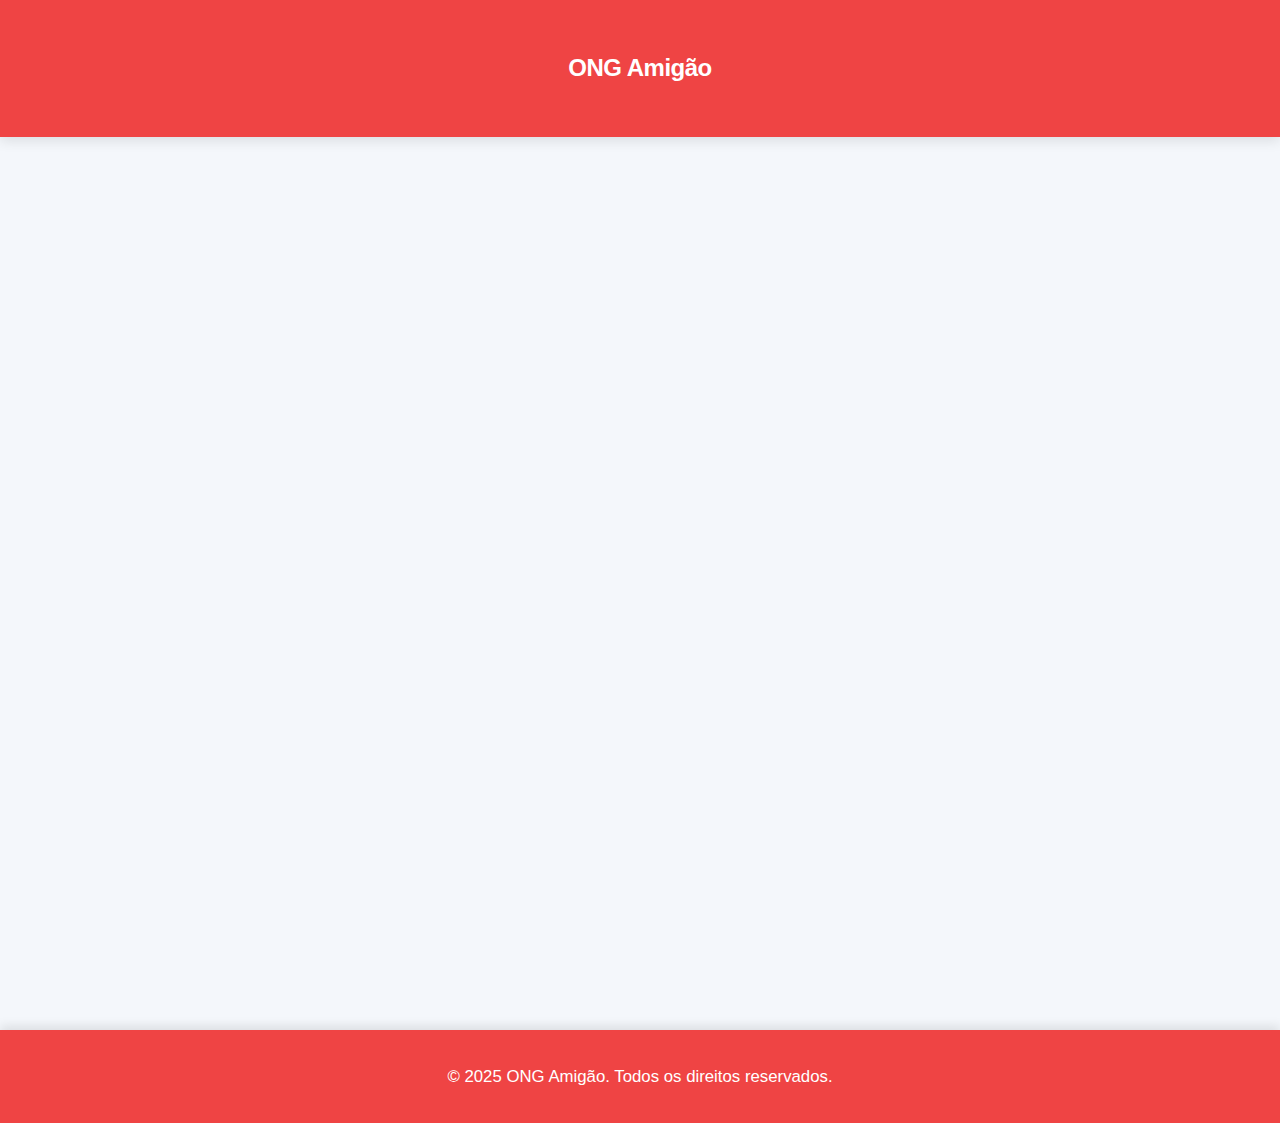
<file: projetos.html>
<!DOCTYPE html>
<html lang="pt-BR">
<head>
  <meta charset="UTF-8">
  <meta name="viewport" content="width=device-width, initial-scale=1.0">
  <title>Projetos — ONG Amigão</title>

  <link rel="stylesheet" href="css/style.css">
  
</head>
<body class="page-projetos">
  <header> 
    <h1>ONG Amigão</h1>
  </header>

  <section id="projetos" class="fade-up fade-delay-1">
    <h2 class="fade-up fade-delay-2">Nossos Projetos</h2>

    <p class="fade-up fade-delay-2">A ONG Amigão desenvolve diversos projetos para o bem-estar dos animais e da comunidade. Alguns dos nossos principais projetos incluem:</p>

    <div class="projeto-card">
      <img src="img/resgate_1.jpg" alt="Resgate e Reabilitação">
      <div>
        <h3>Resgate e Reabilitação</h3>
        <p>Resgatamos animais em situação de risco e fornecemos cuidados veterinários, alimentação e reabilitação até que estejam prontos para adoção.</p>
      </div>
    </div>

    <div class="projeto-card"> <!--  fade-up fade-delay-3"> -->
      <img src="img/adocao_1.jpg" alt="Adoção Responsável">
      <div>
        <h3>Adoção Responsável</h3>
        <p>Promovemos a adoção de cães resgatados, garantindo que encontrem famílias responsáveis e amorosas.</p>
      </div>
    </div>

    <div class="projeto-card">
      <img src="img/campanha_1.jpg" alt="Campanhas de Conscientização">
      <div>
        <h3>Campanhas de Conscientização</h3>
        <p>Realizamos campanhas educativas sobre guarda responsável, cuidados com os animais e prevenção de abandono.</p>
      </div>
    </div>

    <p class="voltar">
      <a href="index.html" class="btn-voltar">Voltar à página inicial</a>
    </p>

  </section>

  <footer>
    <p>© 2025 ONG Amigão. Todos os direitos reservados.</p> 
  </footer>
</body>
</html>
</file>
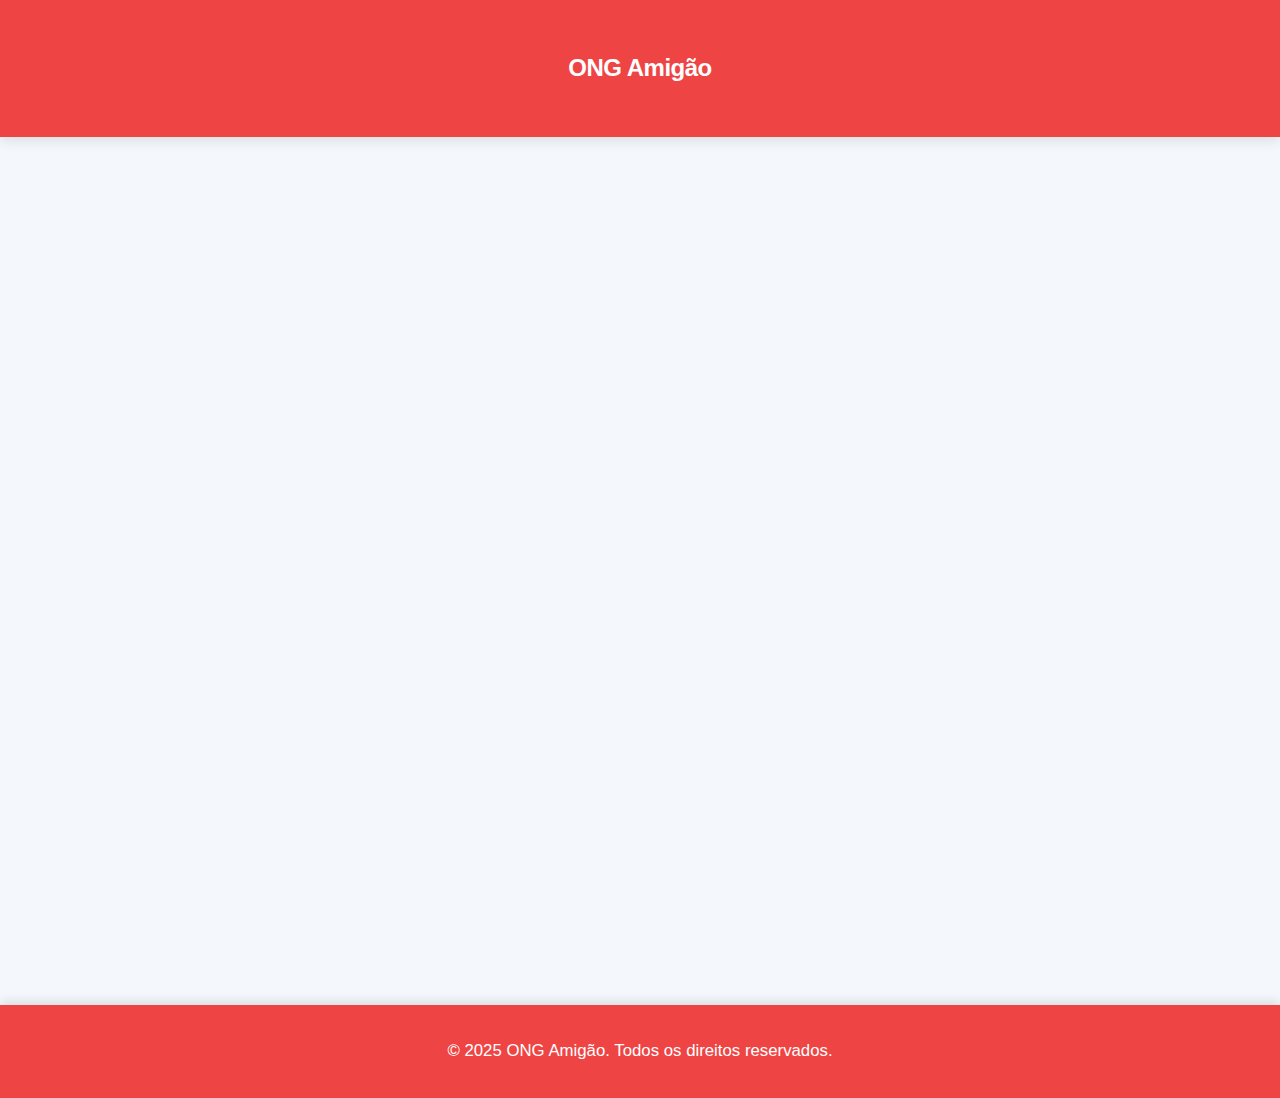
<file: resgate.html>
<!DOCTYPE html>
<html lang="pt-BR">
<head>
  <meta charset="UTF-8">
  <meta name="viewport" content="width=device-width, initial-scale=1.0">
  <title>Projetos — ONG Amigão</title>

  <link rel="stylesheet" href="css/style.css">
  
</head>
<body class="page-projetos">
  <header> 
    <h1>ONG Amigão</h1>
  </header>

  <section id="projetos" class="fade-up fade-delay-1">
    <h2 class="fade-up fade-delay-2">Resgate e Reabilitação: Uma Segunda Chance para Quem Não Tem Voz</h2>

    <p>A ONG Amigão desenvolve diversos projetos para o bem-estar dos animais e da comunidade. Alguns dos nossos principais projetos incluem:</p>

    <div class="projeto-card">
      <img src="img/resgate_1.jpg" alt="Resgate e Reabilitação">
      <div>
        
        <p>Imagine um filhote tremendo de frio nas ruas, ferido e faminto, ou um gato idoso abandonado após anos de companhia.</p>
        <p>Essas histórias não são raras.</p>
        <p>No Brasil, mais de 30 milhões de animais vivem em situação de rua ou abandono, segundo estimativas da OMS.</p>
        <p>Mas nós podemos isso com sua ajuda</p>
        <p>Na <strong>ONG Amigão</strong>, cada resgate é uma missão de amor.</p>
        <p>Resgatamos animais em situação de risco e fornecemos cuidados veterinários,</p> 
        <p>alimentação e reabilitação até que estejam prontos para adoção.</p>

      </div>
    </div>

    <p class="voltar">
      <a href="index.html" class="btn-voltar">Voltar à página inicial</a>
    </p>

  </section>

  <footer>
    <p>© 2025 ONG Amigão. Todos os direitos reservados.</p> 
  </footer>
</body>
</html>
</file>
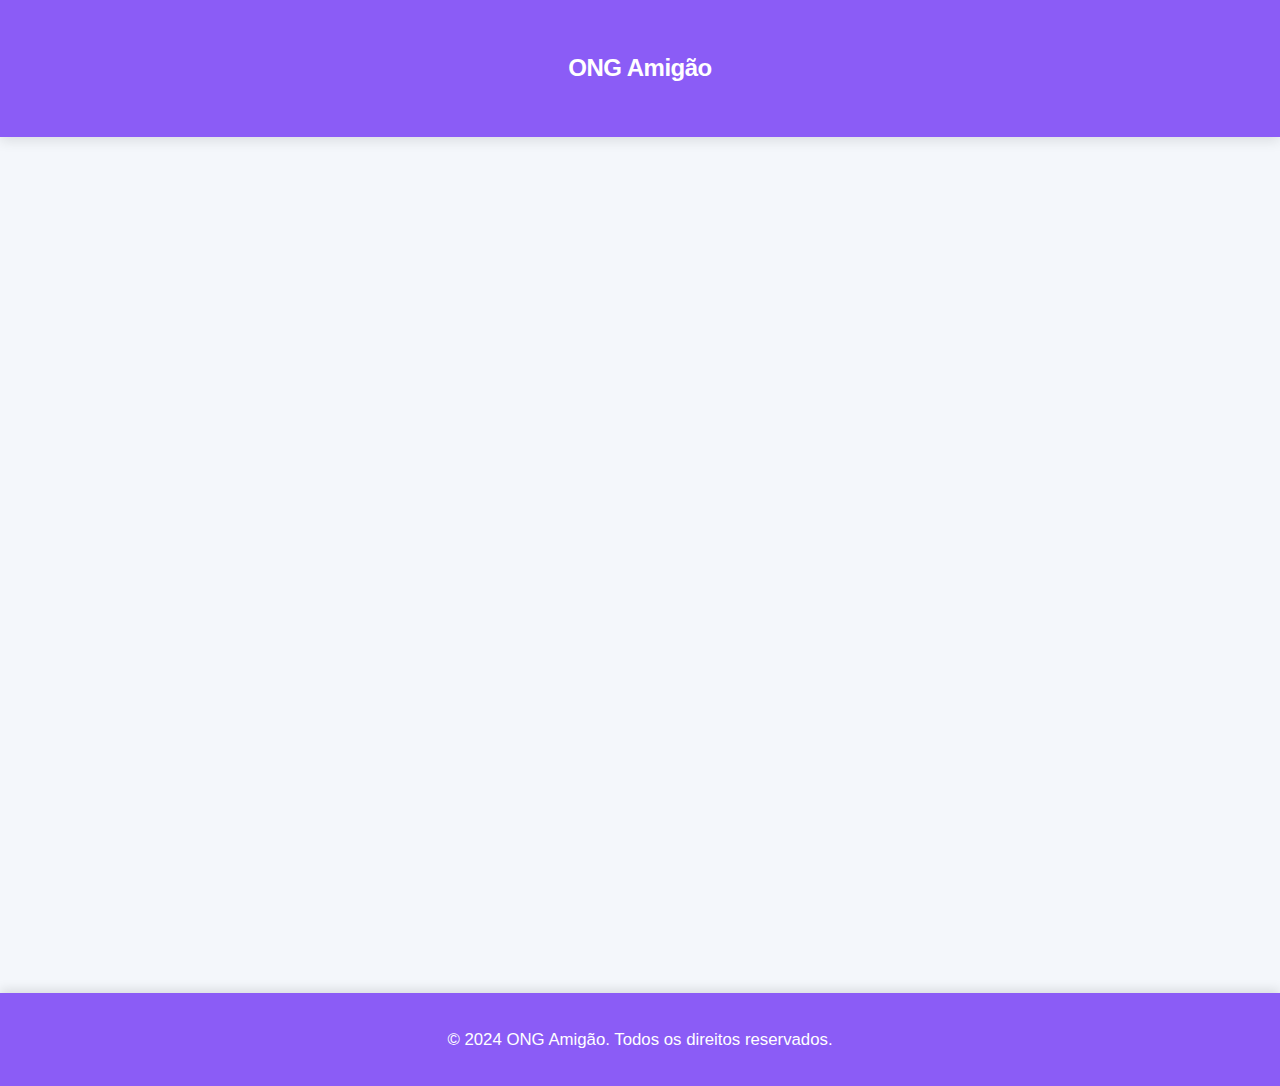
<file: sobre.html>
<!DOCTYPE html>
<html lang="pt-BR">
<head>
  <meta charset="UTF-8">
  <meta name="viewport" content="width=device-width, initial-scale=1.0">
  <title>Quem Somos — ONG Amigão</title>
  
  <link rel="stylesheet" href="css/style.css">  

</head>
<body class="page-sobre" >
  <header> 
    <h1>ONG Amigão</h1>
  </header>

  <section id="quem-somos2" class="fade-up fade-delay-1">
    <h2>Quem Somos:</h2>
    <p>A <strong>ONG Amigão</strong> é uma organização sem fins lucrativos dedicada a cuidar, proteger e encontrar lares amorosos para cães em situação de abandono.</p>
    <p>Nossa missão é garantir a cada animal resgatado uma nova oportunidade de vida, com respeito, carinho e dignidade.</p>
    <p>Desde a nossa fundação, trabalhamos com o propósito de <em>transformar histórias de sofrimento em histórias de amor</em>. Oferecemos abrigo seguro, cuidados veterinários, alimentação adequada e acompanhamento até que cada cão encontre uma família responsável e acolhedora.</p>
    <p>Acreditamos que a compaixão pelos animais é um reflexo do melhor que existe no ser humano. Por isso, também promovemos ações de <strong>conscientização sobre guarda responsável</strong>, adoção e bem-estar animal.</p>
    <p>Com o apoio de voluntários, parceiros e doadores, seguimos firmes em nossa missão de oferecer uma segunda chance a quem mais precisa — porque na <strong>ONG Amigão</strong>, todo cão merece amor, cuidado e um lar para chamar de seu. 🐶💙</p>
    <p>Junte-se a nós nessa jornada de amor e transformação!</p>
    <p>Venha fazer a diferença na vida de muitos amigos de quatro patas.</p>
    <p>Entre em contato pelo WhatsApp <a href="https://wa.me/5599999999999" target="_blank">(99) 99999-9999</a> ou preencha o cadastro 
    <a href="cadastro.html">clicando aqui</a> e saiba como ajudar!</p>

    <p class="voltar">
      <a href="index.html" class="btn-voltar">Voltar à página inicial</a>
    </p>   
      
  </section>

  <footer>
    <p>© 2024 ONG Amigão. Todos os direitos reservados.</p> 
  </footer>
</body>
</html>
</file>
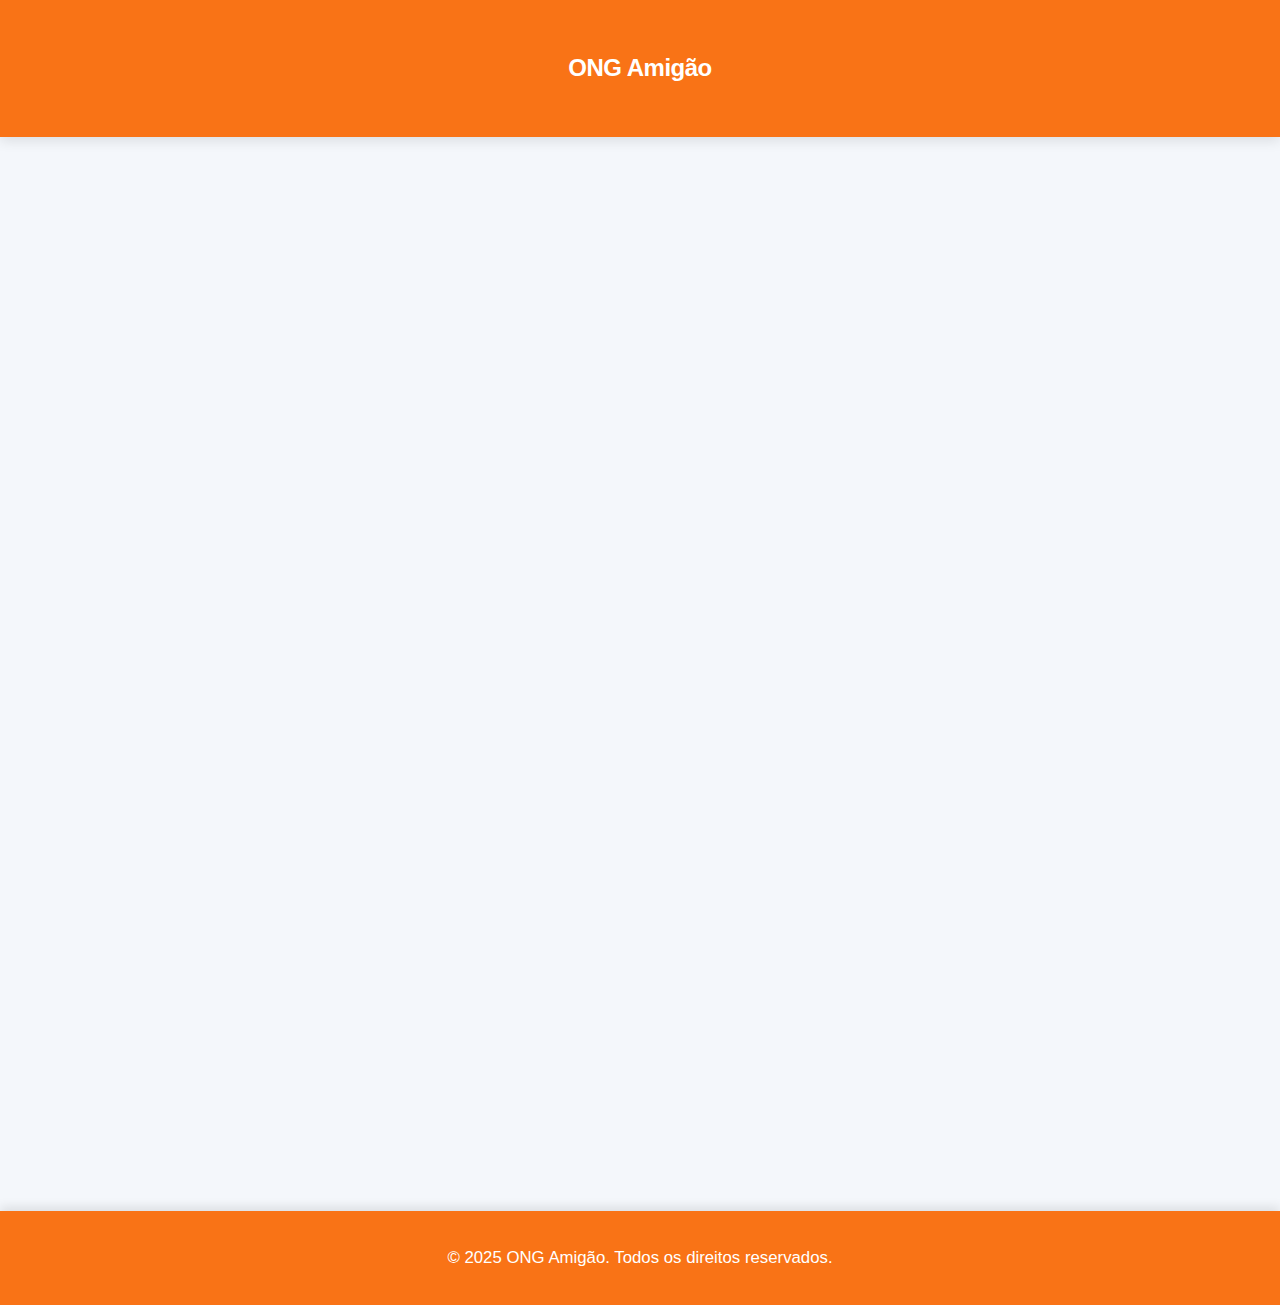
<file: voluntariado.html>
<!DOCTYPE html>
<html lang="pt-BR">
<head>
  <meta charset="UTF-8">
  <meta name="viewport" content="width=device-width, initial-scale=1.0">
  <title>Voluntariado — ONG Amigão</title>

  <link rel="stylesheet" href="css/style.css">
  
</head>
<body class="page-voluntariado">
  <header> 
    <h1>ONG Amigão</h1>
  </header>

  <section id="voluntariado" class="fade-up fade-delay-1">
    <h2 class="fade-up fade-delay-2">Voluntariado</h2>
    <p class="fade-up fade-delay-2">Seja parte da nossa equipe de voluntários e transforme a vida de animais em situação de abandono. Existem diversas formas de contribuir, de acordo com suas habilidades e disponibilidade.</p>

    <div class="atividade-card">
      <img src="img/cuidado_1.jpg" alt="Cuidados com os animais">
      <div>
        <h3>Cuidados com os Animais</h3>
        <p>Auxilie na alimentação, higiene, socialização e cuidados gerais dos cães resgatados pela ONG.</p>
      </div>
    </div>

    <div class="atividade-card">
      <img src="img/manutencao_1.jpg" alt="Manutenção do Abrigo">
      <div>
        <h3>Manutenção do Abrigo</h3>
        <p>Ajude na limpeza, organização e manutenção das instalações, garantindo um ambiente seguro e acolhedor.</p>
      </div>
    </div>

    <div class="atividade-card">
      <img src="img/campanha_2.jpg" alt="Campanhas de Conscientização">
      <div>
        <h3>Campanhas de Conscientização</h3>
        <p>Participe de ações educativas sobre guarda responsável, adoção e bem-estar animal na comunidade.</p>
      </div>
    </div>

    <p>Para se tornar voluntário, preencha nosso cadastro <a href="cadastro.html">clicando aqui</a> e entraremos em contato com você.</p>

    <!-- Espaço para 3 fotos do mesmo tamanho -->
    <div class="fotos-voluntariado">
      <img src="img/voluntariado_1.jpg" alt="Voluntário 1">
      <img src="img/voluntariado_2.jpg" alt="Voluntário 2">
      <img src="img/voluntariado_3.jpg" alt="Voluntário 3">
    </div>

    <p class="voltar">
      <a href="index.html" class="btn-voltar">Voltar à página inicial</a>
    </p>

  </section>

  <footer>
    <p>© 2025 ONG Amigão. Todos os direitos reservados.</p> 
  </footer>
</body>
</html>
</file>
<file: css/style.css>
/* ========================================
   SISTEMA DE ESPAÇAMENTO MODULAR (8px)
   ======================================== */
:root {
  /* Escala de 8px */
  --space-1: 8px;   /* 8px */
  --space-2: 16px;  /* 16px */
  --space-3: 24px;  /* 24px */
  --space-4: 32px;  /* 32px */
  --space-6: 48px;  /* 48px */
  --space-8: 64px;  /* 64px */

  /* Aplicações comuns */
  --gap-sm: var(--space-1);
  --gap: var(--space-2);
  --gap-lg: var(--space-3);
  --gap-xl: var(--space-4);

  --section-padding: var(--space-3);
  --card-padding: var(--space-2);
  --header-padding: var(--space-6) var(--space-2);

  /* Outras variáveis */
  --font-primary: "Arial", "Helvetica Neue", sans-serif;
  --radius: 12px;
  --shadow-sm: 0 2px 6px rgba(0, 0, 0, 0.08);
  --shadow-md: 0 4px 12px rgba(0, 0, 0, 0.1);
  --transition: all 0.3s ease;

  /* Cores para componentes */
  --success: #16A34A;
  --error: #DC2626;
  --warning: #EA580C;
  --info: #1E40AF;
  --disabled: #9CA3AF;
}

/* Cores por página 
.page-home         { --cor: #1E40AF; --cor-hover: #1e3a8a; }
.page-sobre        { --cor: #7C3AED; --cor-hover: #6d28d9; }
.page-projetos     { --cor: #DC2626; --cor-hover: #b91c1c; }
.page-voluntariado { --cor: #EA580C; --cor-hover: #c2410c; }
.page-doacoes      { --cor: #22C55E; --cor-hover: #16A34A; }
.page-cadastro     { --cor: #0D9488; --cor-hover: #0f766e; }

.page-home         { --cor: #3B82F6; --cor-hover: #2563EB; } /* Azul vivo, mas não azul-link */
*/



.page-index         { --cor: #4B5563; --cor-hover: #374151; }  /* Cinza médio (principal) */ /* Cinza escuro (hover/ativo) */
.page-sobre        { --cor: #8B5CF6; --cor-hover: #7C3AED; } /* Roxo vibrante */
.page-projetos     { --cor: #EF4444; --cor-hover: #DC2626; } /* Vermelho coral */
.page-voluntariado { --cor: #F97316; --cor-hover: #EA580C; } /* Laranja quente */
.page-doacoes      { --cor: #22C55E; --cor-hover: #16A34A; } /* Verde brilhante */
.page-cadastro     { --cor: #14B8A6; --cor-hover: #0D9488; } /* Verde-água */

body {
  font-family: var(--font-primary);
  line-height: 1.7;
  margin: 0;
  padding: 0;
  background: #f4f7fb;
  color: #333;
  min-height: 100vh;
  display: flex;
  flex-direction: column;
  font-size: 16px;
}

/* Reset */
*, *::before, *::after { box-sizing: border-box; }

/* ========================================
   HEADER & NAVEGAÇÃO
   ======================================== */
header {
  background: var(--cor, #1E40AF);
  color: white;
  text-align: center;
  padding: var(--header-padding);
  box-shadow: var(--shadow-md);
}

header img {
  max-width: 180px;
  border-radius: var(--radius);
  border: 4px solid rgba(255, 255, 255, 0.2);
  transition: var(--transition);
}

header img:hover {
  transform: scale(1.05);
  box-shadow: 0 var(--space-1) 20px rgba(0, 0, 0, 0.2);
}

header h1 {
  margin: var(--space-2) 0 0;
  font-size: clamp(1.8rem, 5vw, 2.5rem);
  font-weight: 700;
  letter-spacing: -0.5px;
}

/* Navegação */
nav ul {
  list-style: none;
  padding: 0;
  margin: var(--space-2) 0 0;
  display: flex;
  justify-content: center;
  flex-wrap: wrap;
  gap: var(--gap-sm);
}

nav ul li a {
  color: white;
  text-decoration: none;
  font-weight: 600;
  padding: calc(var(--space-1) * 0.75) var(--space-2);
  border-radius: 50px;
  background: rgba(255, 255, 255, 0.15);
  backdrop-filter: blur(5px);
  transition: var(--transition);
  font-size: 0.95rem;
}

nav ul li a:hover,
nav ul li a:focus {
  background: rgba(255, 255, 255, 0.3);
  transform: translateY(-3px);
  box-shadow: 0 4px 10px rgba(0, 0, 0, 0.2);
  outline: none;
}

nav ul li a:active {
  transform: translateY(0);
}

/* ========================================
   SEÇÕES PRINCIPAIS
   ======================================== */
main {
  flex: 1;
  padding: var(--space-4) var(--space-2);
}

section, form {
  max-width: 900px;
  margin: 0 auto var(--space-4);
  padding: var(--section-padding);
  background: white;
  border-radius: var(--radius);
  box-shadow: var(--shadow-md);
  transition: var(--transition);
}

section:hover, form:hover {
  box-shadow: 0 var(--space-1) 25px rgba(0, 0, 0, 0.12);
}

section h2, form h2 {
  color: var(--cor);
  text-align: center;
  font-size: clamp(1.8rem, 4vw, 2.2rem);
  margin-bottom: var(--space-2);
  position: relative;
}

section h2::after, form h2::after {
  content: '';
  display: block;
  width: 60px;
  height: 4px;
  background: var(--cor);
  margin: var(--gap-sm) auto 0;
  border-radius: 2px;
}

p, li, label {
  font-size: 1.05rem;
  line-height: 1.7;
  margin-bottom: var(--space-2);
}

/* ========================================
   SISTEMA DE CARDS RESPONSIVOS (PARA PROJETOS/DOACAOES)
   ======================================== */
.projeto-card, .atividade-card {
  display: flex;
  flex-direction: row;
  align-items: flex-start;
  background: #f8faff;
  border-radius: var(--radius);
  overflow: hidden;
  margin-bottom: var(--space-2);
  transition: var(--transition);
  border: 1px solid #e2e8f0;
  max-width: 100%;
}

@media (max-width: 768px) {
  .projeto-card, .atividade-card {
    flex-direction: column;
    text-align: center;
  }

  .projeto-card img, .atividade-card img {
    width: 100%;
    height: auto;
    max-height: 200px;
    border-radius: var(--radius) var(--radius) 0 0;
  }
}

.projeto-card:hover, .atividade-card:hover {
  transform: translateY(-5px);
  box-shadow: 0 10px 25px rgba(0, 0, 0, 0.1);
}

.projeto-card img, .atividade-card img {
  width: 140px;
  height: 140px;
  object-fit: cover;
  flex-shrink: 0;
}

.projeto-card div, .atividade-card div {
  padding: var(--card-padding);
  flex: 1;
}

.projeto-card h3, .atividade-card h3 {
  margin: 0 0 var(--gap-sm);
  color: var(--cor);
  font-size: 1.3rem;
}

/* ========================================
   BOTÕES COM ESTADOS VISUAIS
   ======================================== */
.btn {
  display: inline-block;
  background: var(--cor);
  color: white;
  padding: var(--space-2) var(--space-4);
  border-radius: 50px;
  text-decoration: none;
  font-weight: 600;
  transition: var(--transition);
  cursor: pointer;
  border: none;
  font-size: 1rem;
}

.btn:hover {
  background: var(--cor-hover);
  transform: translateY(-3px);
  box-shadow: 0 var(--space-1) 20px rgba(0, 0, 0, 0.15);
}

.btn:focus {
  outline: 2px solid var(--cor-hover);
  outline-offset: 2px;
  box-shadow: 0 0 0 4px rgba(30, 64, 175, 0.3);
}

.btn:active {
  transform: translateY(0);
  background: color-mix(in srgb, var(--cor) 90%, black);
}

.btn:disabled {
  background: var(--disabled);
  cursor: not-allowed;
  transform: none;
  box-shadow: none;
}

/* Variantes */
.btn-success { background: var(--success); }
.btn-error { background: var(--error); }
.btn-warning { background: var(--warning); }
.btn-info { background: var(--info); }

/* ========================================
   FORMULÁRIOS ESTILIZADOS COM VALIDAÇÃO VISUAL
   ======================================== */
#cadastro {
  max-width: 800px;
}

#cadastro fieldset {
  border: 2px solid #e2e8f0;
  border-radius: var(--radius);
  padding: var(--space-2);
  margin-bottom: var(--space-2);
  background: #fafcff;
}

#cadastro legend {
  font-weight: 700;
  color: var(--cor);
  padding: 0 var(--gap-sm);
  font-size: 1.1rem;
}

#cadastro label {
  display: block;
  margin: var(--space-2) 0 var(--gap-sm);
  font-weight: 600;
  color: #444;
}

#cadastro input,
#cadastro select,
#cadastro textarea {
  width: 100%;
  padding: var(--space-2);
  border: 1px solid #ccc;
  border-radius: var(--space-1);
  font-size: 1rem;
  transition: var(--transition);
  background: white;
}

#cadastro input:focus,
#cadastro select:focus,
#cadastro textarea:focus {
  outline: none;
  border-color: var(--cor);
  box-shadow: 0 0 0 3px rgba(30, 64, 175, 0.15);
}

/* Validação Visual */
#cadastro input:valid,
#cadastro select:valid,
#cadastro textarea:valid {
  border-color: var(--success);
}

#cadastro input:invalid,
#cadastro select:invalid,
#cadastro textarea:invalid {
  border-color: var(--error);
  box-shadow: 0 0 0 3px rgba(220, 38, 38, 0.15);
}

#cadastro .error-message {
  color: var(--error);
  font-size: 0.9rem;
  margin-top: var(--gap-sm);
  display: block;
}

#cadastro button {
  background: var(--cor);
  color: white;
  border: none;
  padding: var(--space-2) var(--space-4);
  border-radius: 50px;
  cursor: pointer;
  font-size: 1.1rem;
  font-weight: 600;
  width: 100%;
  margin-top: var(--space-2);
  transition: var(--transition);
}

#cadastro button:hover {
  background: var(--cor-hover);
  transform: translateY(-3px);
  box-shadow: 0 var(--space-1) 20px rgba(0, 0, 0, 0.15);
}

/* ========================================
   COMPONENTES DE FEEDBACK (ALERTS, TOASTS, MODALS)
   ======================================== */

/* Alerts */
.alert {
  padding: var(--space-2);
  border-radius: var(--radius);
  margin-bottom: var(--space-2);
  font-size: 1rem;
  position: relative;
}

.alert-success { background: rgba(22, 163, 74, 0.1); color: var(--success); border: 1px solid var(--success); }
.alert-error { background: rgba(220, 38, 38, 0.1); color: var(--error); border: 1px solid var(--error); }
.alert-warning { background: rgba(234, 88, 12, 0.1); color: var(--warning); border: 1px solid var(--warning); }
.alert-info { background: rgba(30, 64, 175, 0.1); color: var(--info); border: 1px solid var(--info); }

.alert::before {
  content: '!';
  font-weight: bold;
  margin-right: var(--gap-sm);
}

/* Toasts */
.toast {
  position: fixed;
  bottom: var(--space-2);
  right: var(--space-2);
  padding: var(--space-2);
  border-radius: var(--radius);
  box-shadow: var(--shadow-md);
  font-size: 0.95rem;
  animation: slideIn 0.5s ease-out;
  z-index: 1000;
}

@keyframes slideIn {
  from { transform: translateY(100%); opacity: 0; }
  to { transform: translateY(0); opacity: 1; }
}

.toast-success { background: var(--success); color: white; }
.toast-error { background: var(--error); color: white; }
.toast-warning { background: var(--warning); color: white; }
.toast-info { background: var(--info); color: white; }

/* Modals */
.modal {
  position: fixed;
  top: 0;
  left: 0;
  width: 100%;
  height: 100%;
  background: rgba(0, 0, 0, 0.5);
  display: flex;
  align-items: center;
  justify-content: center;
  z-index: 2000;
}

.modal-content {
  background: white;
  padding: var(--space-3);
  border-radius: var(--radius);
  max-width: 500px;
  width: 90%;
  box-shadow: var(--shadow-md);
  position: relative;
}

.modal-close {
  position: absolute;
  top: var(--space-1);
  right: var(--space-1);
  background: none;
  border: none;
  font-size: 1.5rem;
  cursor: pointer;
  color: #666;
}

/* ========================================
   SISTEMA DE BADGES E TAGS
   ======================================== */
.badge, .tag {
  display: inline-block;
  padding: var(--gap-sm) var(--space-1);
  border-radius: 50px;
  font-size: 0.85rem;
  font-weight: 600;
  margin-right: var(--gap-sm);
  margin-bottom: var(--gap-sm);
}

.badge {
  background: rgba(30, 64, 175, 0.2);
  color: var(--info);
}

.tag {
  background: rgba(234, 88, 12, 0.2);
  color: var(--warning);
}

/* Variantes */
.badge-success, .tag-success { background: rgba(22, 163, 74, 0.2); color: var(--success); }
.badge-error, .tag-error { background: rgba(220, 38, 38, 0.2); color: var(--error); }
.badge-warning, .tag-warning { background: rgba(234, 88, 12, 0.2); color: var(--warning); }
.badge-info, .tag-info { background: rgba(30, 64, 175, 0.2); color: var(--info); }

/* ========================================
   HOME
   ======================================== */
#home {
  text-align: center;
  padding: var(--space-6) var(--space-2);
}

/* ========================================
   GALERIA DE FOTOS
   ======================================== */
.fotos-voluntariado {
  display: grid;
  grid-template-columns: repeat(auto-fit, minmax(140px, 1fr));
  gap: var(--space-2);
  margin-top: var(--space-2);
}

.fotos-voluntariado img {
  width: 100%;
  height: 120px;
  object-fit: cover;
  border-radius: var(--radius);
  transition: var(--transition);
  cursor: pointer;
}

.fotos-voluntariado img:hover {
  transform: scale(1.05);
  box-shadow: var(--shadow-md);
}

/* ========================================
   DOAÇÕES
   ======================================== */
#doacoes a {
  color: var(--cor);
  font-weight: 600;
  text-decoration: underline;
  text-underline-offset: 3px;
}

#doacoes a:hover {
  color: var(--cor-hover);
}

/* ========================================
   SOBRE
   ======================================== */
#sobre strong { 
  color: var(--cor); 
  font-weight: 700;
}

/* ========================================
   FOOTER
   ======================================== */
footer {
  background: var(--cor, #1E40AF);
  color: white;
  text-align: center;
  padding: var(--space-2);
  font-size: 0.9rem;
  margin-top: auto;
  box-shadow: 0 -4px 10px rgba(0, 0, 0, 0.1);
}

footer a {
  color: #fff;
  text-decoration: underline;
}

/* ========================================
   RESPONSIVO (Mobile-First)
   ======================================== */
@media (max-width: 768px) {
  :root {
    --section-padding: var(--space-2);
    --card-padding: var(--space-2);
    --header-padding: var(--space-4) var(--space-2);
  }

  nav ul {
    flex-direction: column;
    align-items: center;
    gap: var(--gap-sm);
  }

  section, form {
    margin: var(--space-2) var(--space-1);
    padding: var(--space-2);
  }

  #home {
    padding: var(--space-4) var(--space-2);
  }
}

@media (max-width: 480px) {
  header {
    padding: var(--space-4) var(--space-1);
  }

  header img {
    max-width: 140px;
  }

  .fotos-voluntariado {
    grid-template-columns: 1fr;
    gap: var(--space-1);
  }
}

/* Modo Escuro */
@media (prefers-color-scheme: dark) {
  body {
    background: #121826;
    color: #e2e8f0;
  }

  section, form, .projeto-card, .atividade-card {
    background: #1e293b;
    box-shadow: 0 4px 15px rgba(0, 0, 0, 0.3);
  }

  .alert-success { background: rgba(22, 163, 74, 0.2); }
  .alert-error { background: rgba(220, 38, 38, 0.2); }
  .alert-warning { background: rgba(234, 88, 12, 0.2); }
  .alert-info { background: rgba(30, 64, 175, 0.2); }
}

/* ========================================
   ANIMAÇÕES DE ENTRADA SUAVES
   ======================================== */

/* Fade + leve subida */
@keyframes fadeUp {
  from {
    opacity: 0;
    transform: translateY(20px);
  }
  to {
    opacity: 1;
    transform: translateY(0);
  }
}

.fade-up {
  opacity: 0;
  animation: fadeUp 0.8s ease forwards;
}


/* estilo para "voltar ao início */
   
.voltar {
  text-align: center;          /* ← CENTRALIZADO (melhor UX) */
  margin: 2rem 0;
  width: 100%;
}

/* Estilo do botão */
.btn-voltar {
  display: inline-block;
  background-color: var(--cor); /* cor da pagina */
  color: white !important;  /* #fff;   */                 /* texto branco */
  text-decoration: none !important;
  padding: 10px 20px;
  border-radius: 5px;         /* deixa o botão arredondado */
  text-decoration: none;
  font-weight: bold;
  transition: all 0.3s ease;   /* suaviza animações */
}

/* Efeito ao passar o mouse */
.btn-voltar:hover {
  background-color: var(--cor-hover); /* #3cb371;   verde mais claro */
  transform: scale(1.08);      /* leve zoom */
  box-shadow: 0 4px 10px rgba(0,0,0,0.2); /* sombra suave */
}

   /* Efeito de atraso (para aplicar sequência) */
.fade-delay-1 { animation-delay: 0.2s; }
.fade-delay-2 { animation-delay: 0.4s; }
.fade-delay-3 { animation-delay: 0.6s; }
.fade-delay-4 { animation-delay: 0.8s; }
.fade-delay-5 { animation-delay: 1s; }

/* Adicione isso ao final do seu style.css */
.header-container {
  display: flex;
  align-items: center;
  justify-content: space-between;
  flex-wrap: wrap;
  padding: 1rem;
}

.logo-img {
  height: 120px;
  width: 120px;                    /* ← IMPORTANTE: largura = altura */
  object-fit: cover;               /* ← Garante que a imagem preencha o círculo */
  border-radius: 50%;              /* ← Moldura redonda */
  border: 4px solid #16A34A;       /* ← Borda verde completa */
  box-shadow: 0 4px 12px rgba(22, 163, 74, 0.2); /* Opcional: sombra suave */
  transition: transform 0.3s ease;
}

.logo-img:hover {
  transform: scale(1.05);
}

header h1 {
  margin: 0;
  font-size: 1.5rem;
}



/* ========================================
   FIM DO CSS
   ======================================== */
</file>
